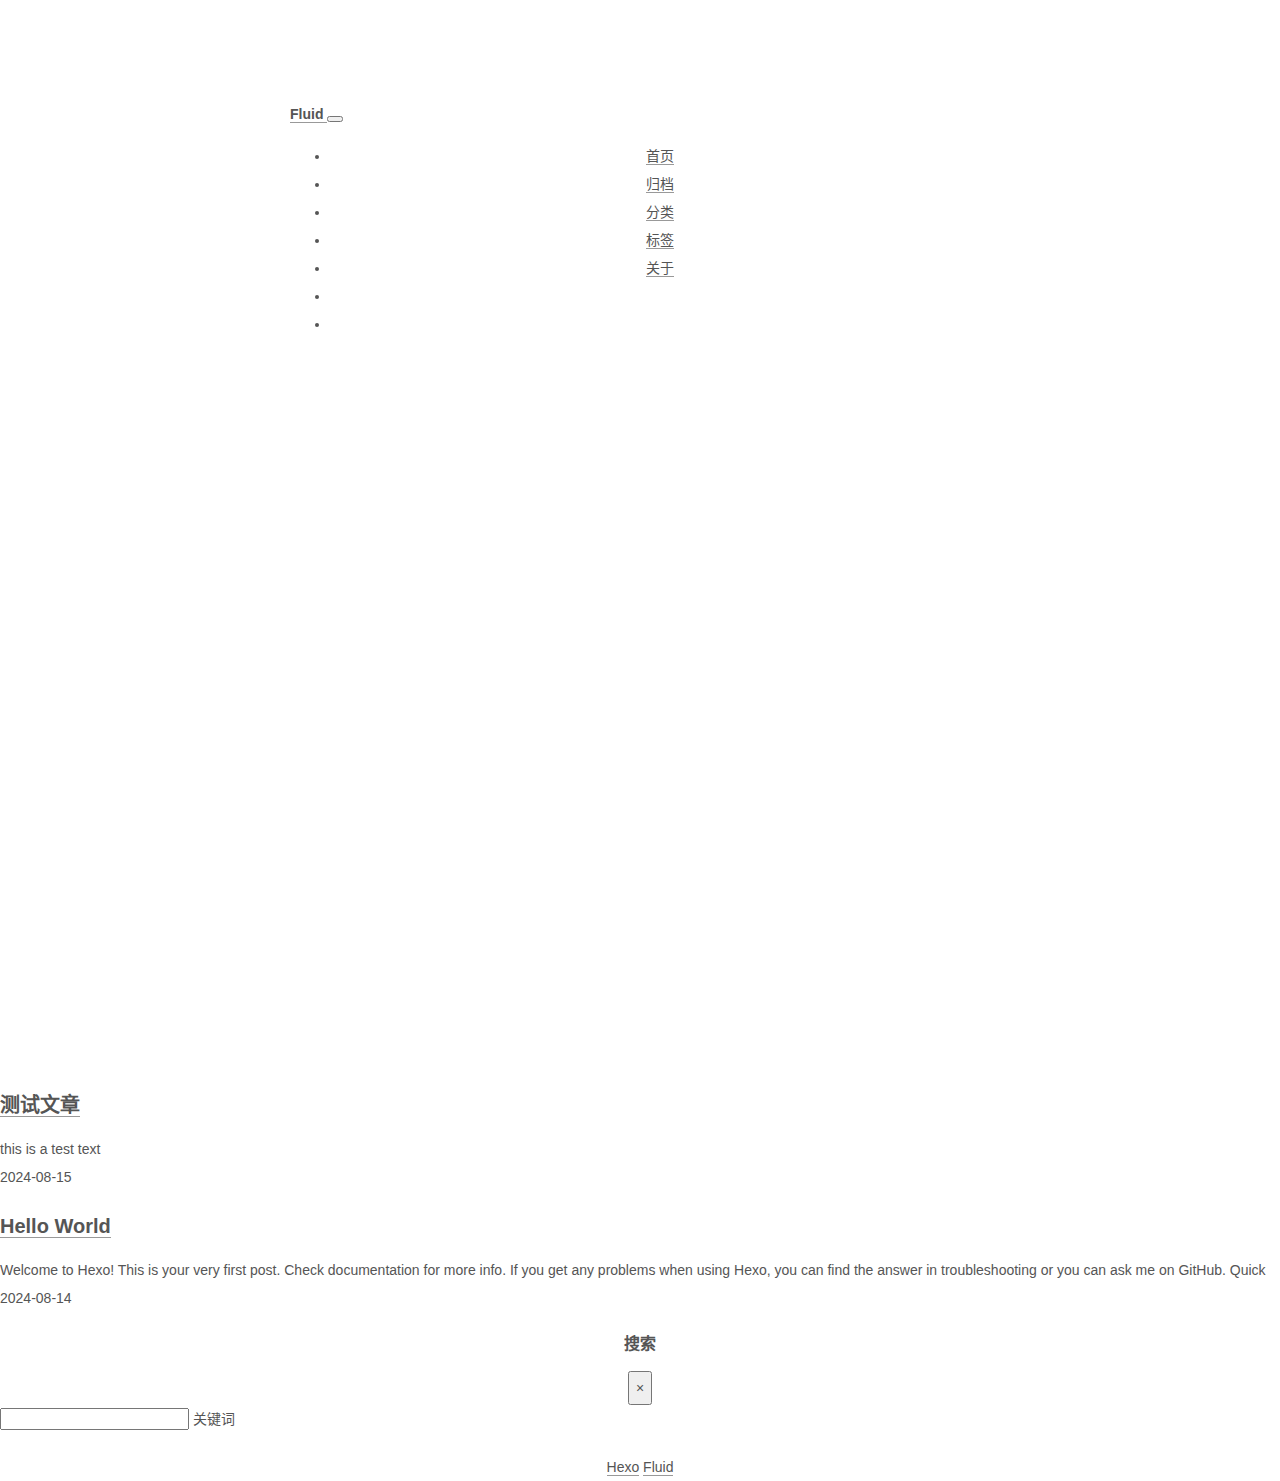
<file: index.html>
<!DOCTYPE html>
<html lang="zh-CN" data-default-color-scheme=auto>



<head>
  <meta charset="UTF-8">

  <link rel="apple-touch-icon" sizes="76x76" href="/img/fluid.png">
  <link rel="icon" href="/img/fluid.png">
  

  <meta name="viewport" content="width=device-width, initial-scale=1.0, maximum-scale=5.0, shrink-to-fit=no">
  <meta http-equiv="x-ua-compatible" content="ie=edge">
  
  <meta name="theme-color" content="#2f4154">
  <meta name="author" content="Claire">
  <meta name="keywords" content="">
  
    <meta name="description" content="Claire">
<meta property="og:type" content="website">
<meta property="og:title" content="Claire">
<meta property="og:url" content="http://example.com/index.html">
<meta property="og:site_name" content="Claire">
<meta property="og:description" content="Claire">
<meta property="og:locale" content="zh_CN">
<meta property="article:author" content="Claire">
<meta name="twitter:card" content="summary_large_image">
  
  
  
  <title>Claire</title>

  <link  rel="stylesheet" href="https://lib.baomitu.com/twitter-bootstrap/4.6.1/css/bootstrap.min.css" />





<!-- 主题依赖的图标库，不要自行修改 -->
<!-- Do not modify the link that theme dependent icons -->

<link rel="stylesheet" href="//at.alicdn.com/t/c/font_1749284_5i9bdhy70f8.css">



<link rel="stylesheet" href="//at.alicdn.com/t/c/font_1736178_k526ubmyhba.css">


<link  rel="stylesheet" href="/css/main.css" />


  <link id="highlight-css" rel="stylesheet" href="/css/highlight.css" />
  
    <link id="highlight-css-dark" rel="stylesheet" href="/css/highlight-dark.css" />
  




  <script id="fluid-configs">
    var Fluid = window.Fluid || {};
    Fluid.ctx = Object.assign({}, Fluid.ctx)
    var CONFIG = {"hostname":"example.com","root":"/","version":"1.9.8","typing":{"enable":true,"typeSpeed":70,"cursorChar":"_","loop":false,"scope":[]},"anchorjs":{"enable":true,"element":"h1,h2,h3,h4,h5,h6","placement":"left","visible":"hover","icon":""},"progressbar":{"enable":true,"height_px":3,"color":"#29d","options":{"showSpinner":false,"trickleSpeed":100}},"code_language":{"enable":true,"default":"TEXT"},"copy_btn":true,"image_caption":{"enable":true},"image_zoom":{"enable":true,"img_url_replace":["",""]},"toc":{"enable":true,"placement":"right","headingSelector":"h1,h2,h3,h4,h5,h6","collapseDepth":0},"lazyload":{"enable":true,"loading_img":"/img/loading.gif","onlypost":false,"offset_factor":2},"web_analytics":{"enable":false,"follow_dnt":true,"baidu":null,"google":{"measurement_id":null},"tencent":{"sid":null,"cid":null},"leancloud":{"app_id":null,"app_key":null,"server_url":null,"path":"window.location.pathname","ignore_local":false},"umami":{"src":null,"website_id":null,"domains":null,"start_time":"2024-01-01T00:00:00.000Z","token":null,"api_server":null}},"search_path":"/local-search.xml","include_content_in_search":true};

    if (CONFIG.web_analytics.follow_dnt) {
      var dntVal = navigator.doNotTrack || window.doNotTrack || navigator.msDoNotTrack;
      Fluid.ctx.dnt = dntVal && (dntVal.startsWith('1') || dntVal.startsWith('yes') || dntVal.startsWith('on'));
    }
  </script>
  <script  src="/js/utils.js" ></script>
  <script  src="/js/color-schema.js" ></script>
  


  
<meta name="generator" content="Hexo 7.3.0"></head>


<body>
  

  <header>
    

<div class="header-inner" style="height: 100vh;">
  <nav id="navbar" class="navbar fixed-top  navbar-expand-lg navbar-dark scrolling-navbar">
  <div class="container">
    <a class="navbar-brand" href="/">
      <strong>Fluid</strong>
    </a>

    <button id="navbar-toggler-btn" class="navbar-toggler" type="button" data-toggle="collapse"
            data-target="#navbarSupportedContent"
            aria-controls="navbarSupportedContent" aria-expanded="false" aria-label="Toggle navigation">
      <div class="animated-icon"><span></span><span></span><span></span></div>
    </button>

    <!-- Collapsible content -->
    <div class="collapse navbar-collapse" id="navbarSupportedContent">
      <ul class="navbar-nav ml-auto text-center">
        
          
          
          
          
            <li class="nav-item">
              <a class="nav-link" href="/" target="_self">
                <i class="iconfont icon-home-fill"></i>
                <span>首页</span>
              </a>
            </li>
          
        
          
          
          
          
            <li class="nav-item">
              <a class="nav-link" href="/archives/" target="_self">
                <i class="iconfont icon-archive-fill"></i>
                <span>归档</span>
              </a>
            </li>
          
        
          
          
          
          
            <li class="nav-item">
              <a class="nav-link" href="/categories/" target="_self">
                <i class="iconfont icon-category-fill"></i>
                <span>分类</span>
              </a>
            </li>
          
        
          
          
          
          
            <li class="nav-item">
              <a class="nav-link" href="/tags/" target="_self">
                <i class="iconfont icon-tags-fill"></i>
                <span>标签</span>
              </a>
            </li>
          
        
          
          
          
          
            <li class="nav-item">
              <a class="nav-link" href="/about/" target="_self">
                <i class="iconfont icon-user-fill"></i>
                <span>关于</span>
              </a>
            </li>
          
        
        
          <li class="nav-item" id="search-btn">
            <a class="nav-link" target="_self" href="javascript:;" data-toggle="modal" data-target="#modalSearch" aria-label="Search">
              <i class="iconfont icon-search"></i>
            </a>
          </li>
          
        
        
          <li class="nav-item" id="color-toggle-btn">
            <a class="nav-link" target="_self" href="javascript:;" aria-label="Color Toggle">
              <i class="iconfont icon-dark" id="color-toggle-icon"></i>
            </a>
          </li>
        
      </ul>
    </div>
  </div>
</nav>

  

<div id="banner" class="banner" parallax=true
     style="background: url('/img/default.png') no-repeat center center; background-size: cover;">
  <div class="full-bg-img">
    <div class="mask flex-center" style="background-color: rgba(0, 0, 0, 0.3)">
      <div class="banner-text text-center fade-in-up">
        <div class="h2">
          
            <span id="subtitle" data-typed-text="An elegant Material-Design theme for Hexo"></span>
          
        </div>

        
      </div>

      
        <div class="scroll-down-bar">
          <i class="iconfont icon-arrowdown"></i>
        </div>
      
    </div>
  </div>
</div>

</div>

  </header>

  <main>
    
      <div class="container nopadding-x-md">
        <div id="board"
          style="margin-top: 0">
          
          <div class="container">
            <div class="row">
              <div class="col-12 col-md-10 m-auto">
                


  <div class="row mx-auto index-card">
    
    
    <article class="col-12 col-md-12 mx-auto index-info">
      <h2 class="index-header">
        
        <a href="/2024/08/15/%E6%B5%8B%E8%AF%95%E6%96%87%E7%AB%A0/" target="_self">
          测试文章
        </a>
      </h2>

      
      <a class="index-excerpt index-excerpt__noimg" href="/2024/08/15/%E6%B5%8B%E8%AF%95%E6%96%87%E7%AB%A0/" target="_self">
        <div>
          this is a test text
        </div>
      </a>

      <div class="index-btm post-metas">
        
          <div class="post-meta mr-3">
            <i class="iconfont icon-date"></i>
            <time datetime="2024-08-15 17:50" pubdate>
              2024-08-15
            </time>
          </div>
        
        
        
      </div>
    </article>
  </div>

  <div class="row mx-auto index-card">
    
    
    <article class="col-12 col-md-12 mx-auto index-info">
      <h2 class="index-header">
        
        <a href="/2024/08/14/hello-world/" target="_self">
          Hello World
        </a>
      </h2>

      
      <a class="index-excerpt index-excerpt__noimg" href="/2024/08/14/hello-world/" target="_self">
        <div>
          Welcome to Hexo! This is your very first post. Check documentation for more info. If you get any problems when using Hexo, you can find the answer in troubleshooting or you can ask me on GitHub. Quick
        </div>
      </a>

      <div class="index-btm post-metas">
        
          <div class="post-meta mr-3">
            <i class="iconfont icon-date"></i>
            <time datetime="2024-08-14 23:31" pubdate>
              2024-08-14
            </time>
          </div>
        
        
        
      </div>
    </article>
  </div>





              </div>
            </div>
          </div>
        </div>
      </div>
    

    
      <a id="scroll-top-button" aria-label="TOP" href="#" role="button">
        <i class="iconfont icon-arrowup" aria-hidden="true"></i>
      </a>
    

    
      <div class="modal fade" id="modalSearch" tabindex="-1" role="dialog" aria-labelledby="ModalLabel"
     aria-hidden="true">
  <div class="modal-dialog modal-dialog-scrollable modal-lg" role="document">
    <div class="modal-content">
      <div class="modal-header text-center">
        <h4 class="modal-title w-100 font-weight-bold">搜索</h4>
        <button type="button" id="local-search-close" class="close" data-dismiss="modal" aria-label="Close">
          <span aria-hidden="true">&times;</span>
        </button>
      </div>
      <div class="modal-body mx-3">
        <div class="md-form mb-5">
          <input type="text" id="local-search-input" class="form-control validate">
          <label data-error="x" data-success="v" for="local-search-input">关键词</label>
        </div>
        <div class="list-group" id="local-search-result"></div>
      </div>
    </div>
  </div>
</div>

    

    
  </main>

  <footer>
    <div class="footer-inner">
  
    <div class="footer-content">
       <a href="https://hexo.io" target="_blank" rel="nofollow noopener"><span>Hexo</span></a> <i class="iconfont icon-love"></i> <a href="https://github.com/fluid-dev/hexo-theme-fluid" target="_blank" rel="nofollow noopener"><span>Fluid</span></a> 
    </div>
  
  
  
</div>

  </footer>

  <!-- Scripts -->
  
  <script  src="https://lib.baomitu.com/nprogress/0.2.0/nprogress.min.js" ></script>
  <link  rel="stylesheet" href="https://lib.baomitu.com/nprogress/0.2.0/nprogress.min.css" />

  <script>
    NProgress.configure({"showSpinner":false,"trickleSpeed":100})
    NProgress.start()
    window.addEventListener('load', function() {
      NProgress.done();
    })
  </script>


<script  src="https://lib.baomitu.com/jquery/3.6.4/jquery.min.js" ></script>
<script  src="https://lib.baomitu.com/twitter-bootstrap/4.6.1/js/bootstrap.min.js" ></script>
<script  src="/js/events.js" ></script>
<script  src="/js/plugins.js" ></script>


  <script  src="https://lib.baomitu.com/typed.js/2.0.12/typed.min.js" ></script>
  <script>
    (function (window, document) {
      var typing = Fluid.plugins.typing;
      var subtitle = document.getElementById('subtitle');
      if (!subtitle || !typing) {
        return;
      }
      var text = subtitle.getAttribute('data-typed-text');
      
        typing(text);
      
    })(window, document);
  </script>




  
    <script  src="/js/img-lazyload.js" ></script>
  




  <script  src="/js/local-search.js" ></script>





<!-- 主题的启动项，将它保持在最底部 -->
<!-- the boot of the theme, keep it at the bottom -->
<script  src="/js/boot.js" ></script>


  

  <noscript>
    <div class="noscript-warning">博客在允许 JavaScript 运行的环境下浏览效果更佳</div>
  </noscript>
</body>
</html>
</file>
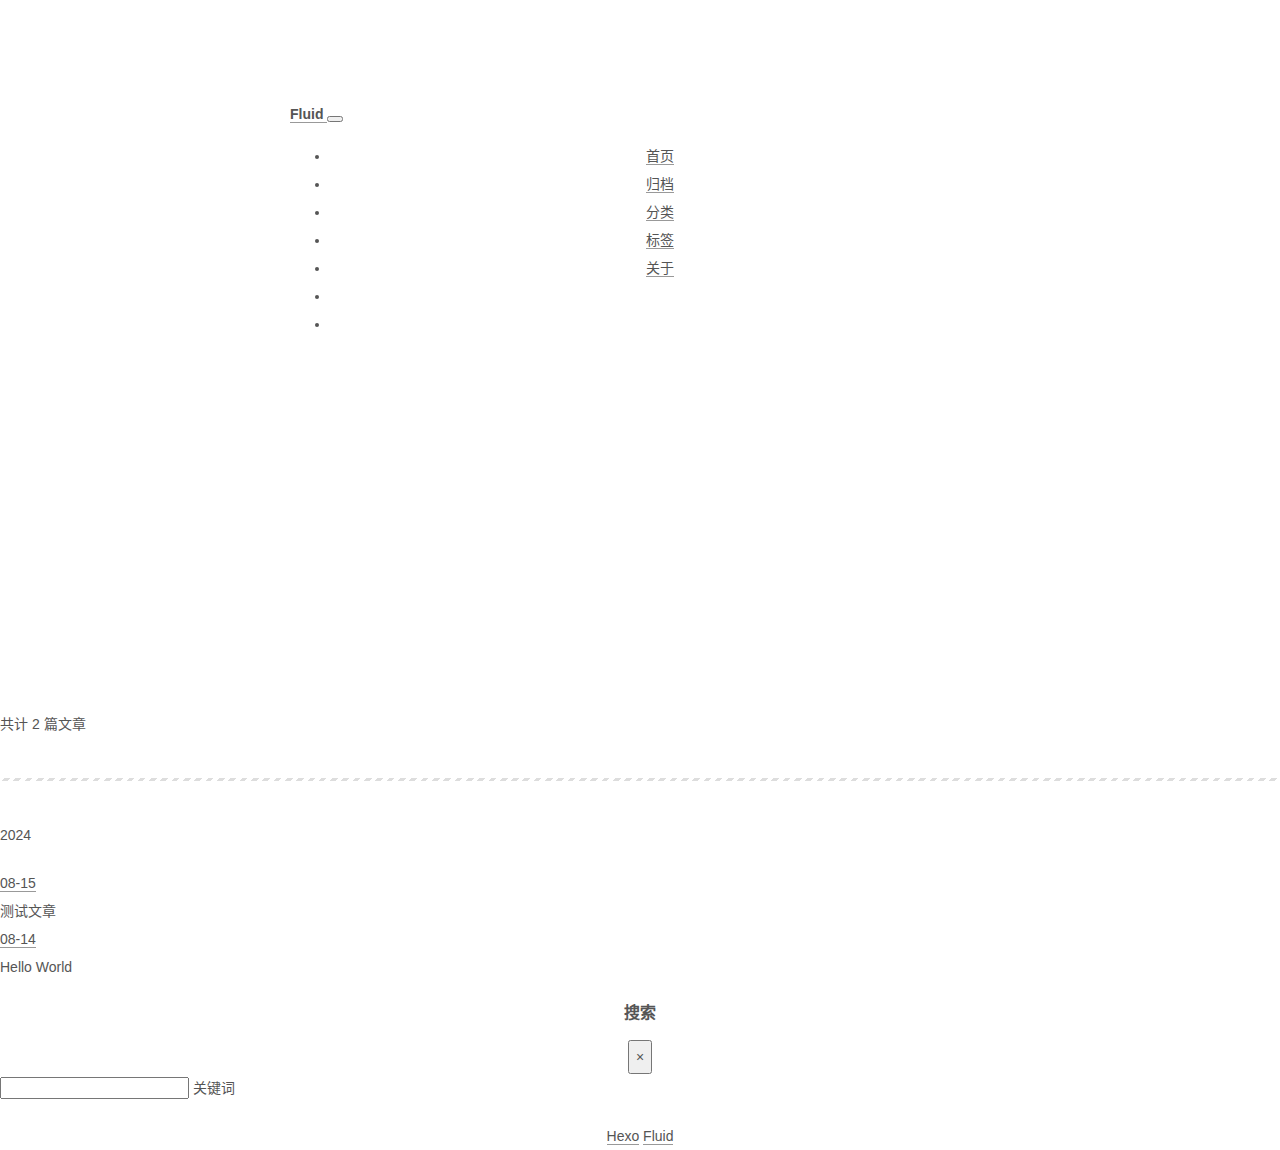
<file: archives/index.html>
<!DOCTYPE html>
<html lang="zh-CN" data-default-color-scheme=auto>



<head>
  <meta charset="UTF-8">

  <link rel="apple-touch-icon" sizes="76x76" href="/img/fluid.png">
  <link rel="icon" href="/img/fluid.png">
  

  <meta name="viewport" content="width=device-width, initial-scale=1.0, maximum-scale=5.0, shrink-to-fit=no">
  <meta http-equiv="x-ua-compatible" content="ie=edge">
  
  <meta name="theme-color" content="#2f4154">
  <meta name="author" content="Claire">
  <meta name="keywords" content="">
  
    <meta name="description" content="Claire">
<meta property="og:type" content="website">
<meta property="og:title" content="归档">
<meta property="og:url" content="http://example.com/archives/index.html">
<meta property="og:site_name" content="Claire">
<meta property="og:description" content="Claire">
<meta property="og:locale" content="zh_CN">
<meta property="article:author" content="Claire">
<meta name="twitter:card" content="summary_large_image">
  
  
  
  <title>归档 Claire Claire</title>

  <link  rel="stylesheet" href="https://lib.baomitu.com/twitter-bootstrap/4.6.1/css/bootstrap.min.css" />





<!-- 主题依赖的图标库，不要自行修改 -->
<!-- Do not modify the link that theme dependent icons -->

<link rel="stylesheet" href="//at.alicdn.com/t/c/font_1749284_5i9bdhy70f8.css">



<link rel="stylesheet" href="//at.alicdn.com/t/c/font_1736178_k526ubmyhba.css">


<link  rel="stylesheet" href="/css/main.css" />


  <link id="highlight-css" rel="stylesheet" href="/css/highlight.css" />
  
    <link id="highlight-css-dark" rel="stylesheet" href="/css/highlight-dark.css" />
  




  <script id="fluid-configs">
    var Fluid = window.Fluid || {};
    Fluid.ctx = Object.assign({}, Fluid.ctx)
    var CONFIG = {"hostname":"example.com","root":"/","version":"1.9.8","typing":{"enable":true,"typeSpeed":70,"cursorChar":"_","loop":false,"scope":[]},"anchorjs":{"enable":true,"element":"h1,h2,h3,h4,h5,h6","placement":"left","visible":"hover","icon":""},"progressbar":{"enable":true,"height_px":3,"color":"#29d","options":{"showSpinner":false,"trickleSpeed":100}},"code_language":{"enable":true,"default":"TEXT"},"copy_btn":true,"image_caption":{"enable":true},"image_zoom":{"enable":true,"img_url_replace":["",""]},"toc":{"enable":true,"placement":"right","headingSelector":"h1,h2,h3,h4,h5,h6","collapseDepth":0},"lazyload":{"enable":true,"loading_img":"/img/loading.gif","onlypost":false,"offset_factor":2},"web_analytics":{"enable":false,"follow_dnt":true,"baidu":null,"google":{"measurement_id":null},"tencent":{"sid":null,"cid":null},"leancloud":{"app_id":null,"app_key":null,"server_url":null,"path":"window.location.pathname","ignore_local":false},"umami":{"src":null,"website_id":null,"domains":null,"start_time":"2024-01-01T00:00:00.000Z","token":null,"api_server":null}},"search_path":"/local-search.xml","include_content_in_search":true};

    if (CONFIG.web_analytics.follow_dnt) {
      var dntVal = navigator.doNotTrack || window.doNotTrack || navigator.msDoNotTrack;
      Fluid.ctx.dnt = dntVal && (dntVal.startsWith('1') || dntVal.startsWith('yes') || dntVal.startsWith('on'));
    }
  </script>
  <script  src="/js/utils.js" ></script>
  <script  src="/js/color-schema.js" ></script>
  


  
<meta name="generator" content="Hexo 7.3.0"></head>


<body>
  

  <header>
    

<div class="header-inner" style="height: 60vh;">
  <nav id="navbar" class="navbar fixed-top  navbar-expand-lg navbar-dark scrolling-navbar">
  <div class="container">
    <a class="navbar-brand" href="/">
      <strong>Fluid</strong>
    </a>

    <button id="navbar-toggler-btn" class="navbar-toggler" type="button" data-toggle="collapse"
            data-target="#navbarSupportedContent"
            aria-controls="navbarSupportedContent" aria-expanded="false" aria-label="Toggle navigation">
      <div class="animated-icon"><span></span><span></span><span></span></div>
    </button>

    <!-- Collapsible content -->
    <div class="collapse navbar-collapse" id="navbarSupportedContent">
      <ul class="navbar-nav ml-auto text-center">
        
          
          
          
          
            <li class="nav-item">
              <a class="nav-link" href="/" target="_self">
                <i class="iconfont icon-home-fill"></i>
                <span>首页</span>
              </a>
            </li>
          
        
          
          
          
          
            <li class="nav-item">
              <a class="nav-link" href="/archives/" target="_self">
                <i class="iconfont icon-archive-fill"></i>
                <span>归档</span>
              </a>
            </li>
          
        
          
          
          
          
            <li class="nav-item">
              <a class="nav-link" href="/categories/" target="_self">
                <i class="iconfont icon-category-fill"></i>
                <span>分类</span>
              </a>
            </li>
          
        
          
          
          
          
            <li class="nav-item">
              <a class="nav-link" href="/tags/" target="_self">
                <i class="iconfont icon-tags-fill"></i>
                <span>标签</span>
              </a>
            </li>
          
        
          
          
          
          
            <li class="nav-item">
              <a class="nav-link" href="/about/" target="_self">
                <i class="iconfont icon-user-fill"></i>
                <span>关于</span>
              </a>
            </li>
          
        
        
          <li class="nav-item" id="search-btn">
            <a class="nav-link" target="_self" href="javascript:;" data-toggle="modal" data-target="#modalSearch" aria-label="Search">
              <i class="iconfont icon-search"></i>
            </a>
          </li>
          
        
        
          <li class="nav-item" id="color-toggle-btn">
            <a class="nav-link" target="_self" href="javascript:;" aria-label="Color Toggle">
              <i class="iconfont icon-dark" id="color-toggle-icon"></i>
            </a>
          </li>
        
      </ul>
    </div>
  </div>
</nav>

  

<div id="banner" class="banner" parallax=true
     style="background: url('/img/default.png') no-repeat center center; background-size: cover;">
  <div class="full-bg-img">
    <div class="mask flex-center" style="background-color: rgba(0, 0, 0, 0.3)">
      <div class="banner-text text-center fade-in-up">
        <div class="h2">
          
            <span id="subtitle" data-typed-text="归档"></span>
          
        </div>

        
      </div>

      
    </div>
  </div>
</div>

</div>

  </header>

  <main>
    
      <div class="container nopadding-x-md">
        <div id="board"
          >
          
          <div class="container">
            <div class="row">
              <div class="col-12 col-md-10 m-auto">
                

<div class="list-group">
  <p class="h4">共计 2 篇文章</p>
  <hr>
  
  
    
      
      <p class="h5">2024</p>
    
    <a href="/2024/08/15/%E6%B5%8B%E8%AF%95%E6%96%87%E7%AB%A0/" class="list-group-item list-group-item-action">
      <time>08-15</time>
      <div class="list-group-item-title">测试文章</div>
    </a>
  
    
    <a href="/2024/08/14/hello-world/" class="list-group-item list-group-item-action">
      <time>08-14</time>
      <div class="list-group-item-title">Hello World</div>
    </a>
  
</div>





              </div>
            </div>
          </div>
        </div>
      </div>
    

    
      <a id="scroll-top-button" aria-label="TOP" href="#" role="button">
        <i class="iconfont icon-arrowup" aria-hidden="true"></i>
      </a>
    

    
      <div class="modal fade" id="modalSearch" tabindex="-1" role="dialog" aria-labelledby="ModalLabel"
     aria-hidden="true">
  <div class="modal-dialog modal-dialog-scrollable modal-lg" role="document">
    <div class="modal-content">
      <div class="modal-header text-center">
        <h4 class="modal-title w-100 font-weight-bold">搜索</h4>
        <button type="button" id="local-search-close" class="close" data-dismiss="modal" aria-label="Close">
          <span aria-hidden="true">&times;</span>
        </button>
      </div>
      <div class="modal-body mx-3">
        <div class="md-form mb-5">
          <input type="text" id="local-search-input" class="form-control validate">
          <label data-error="x" data-success="v" for="local-search-input">关键词</label>
        </div>
        <div class="list-group" id="local-search-result"></div>
      </div>
    </div>
  </div>
</div>

    

    
  </main>

  <footer>
    <div class="footer-inner">
  
    <div class="footer-content">
       <a href="https://hexo.io" target="_blank" rel="nofollow noopener"><span>Hexo</span></a> <i class="iconfont icon-love"></i> <a href="https://github.com/fluid-dev/hexo-theme-fluid" target="_blank" rel="nofollow noopener"><span>Fluid</span></a> 
    </div>
  
  
  
</div>

  </footer>

  <!-- Scripts -->
  
  <script  src="https://lib.baomitu.com/nprogress/0.2.0/nprogress.min.js" ></script>
  <link  rel="stylesheet" href="https://lib.baomitu.com/nprogress/0.2.0/nprogress.min.css" />

  <script>
    NProgress.configure({"showSpinner":false,"trickleSpeed":100})
    NProgress.start()
    window.addEventListener('load', function() {
      NProgress.done();
    })
  </script>


<script  src="https://lib.baomitu.com/jquery/3.6.4/jquery.min.js" ></script>
<script  src="https://lib.baomitu.com/twitter-bootstrap/4.6.1/js/bootstrap.min.js" ></script>
<script  src="/js/events.js" ></script>
<script  src="/js/plugins.js" ></script>


  <script  src="https://lib.baomitu.com/typed.js/2.0.12/typed.min.js" ></script>
  <script>
    (function (window, document) {
      var typing = Fluid.plugins.typing;
      var subtitle = document.getElementById('subtitle');
      if (!subtitle || !typing) {
        return;
      }
      var text = subtitle.getAttribute('data-typed-text');
      
        typing(text);
      
    })(window, document);
  </script>




  
    <script  src="/js/img-lazyload.js" ></script>
  




  <script  src="/js/local-search.js" ></script>





<!-- 主题的启动项，将它保持在最底部 -->
<!-- the boot of the theme, keep it at the bottom -->
<script  src="/js/boot.js" ></script>


  

  <noscript>
    <div class="noscript-warning">博客在允许 JavaScript 运行的环境下浏览效果更佳</div>
  </noscript>
</body>
</html>
</file>
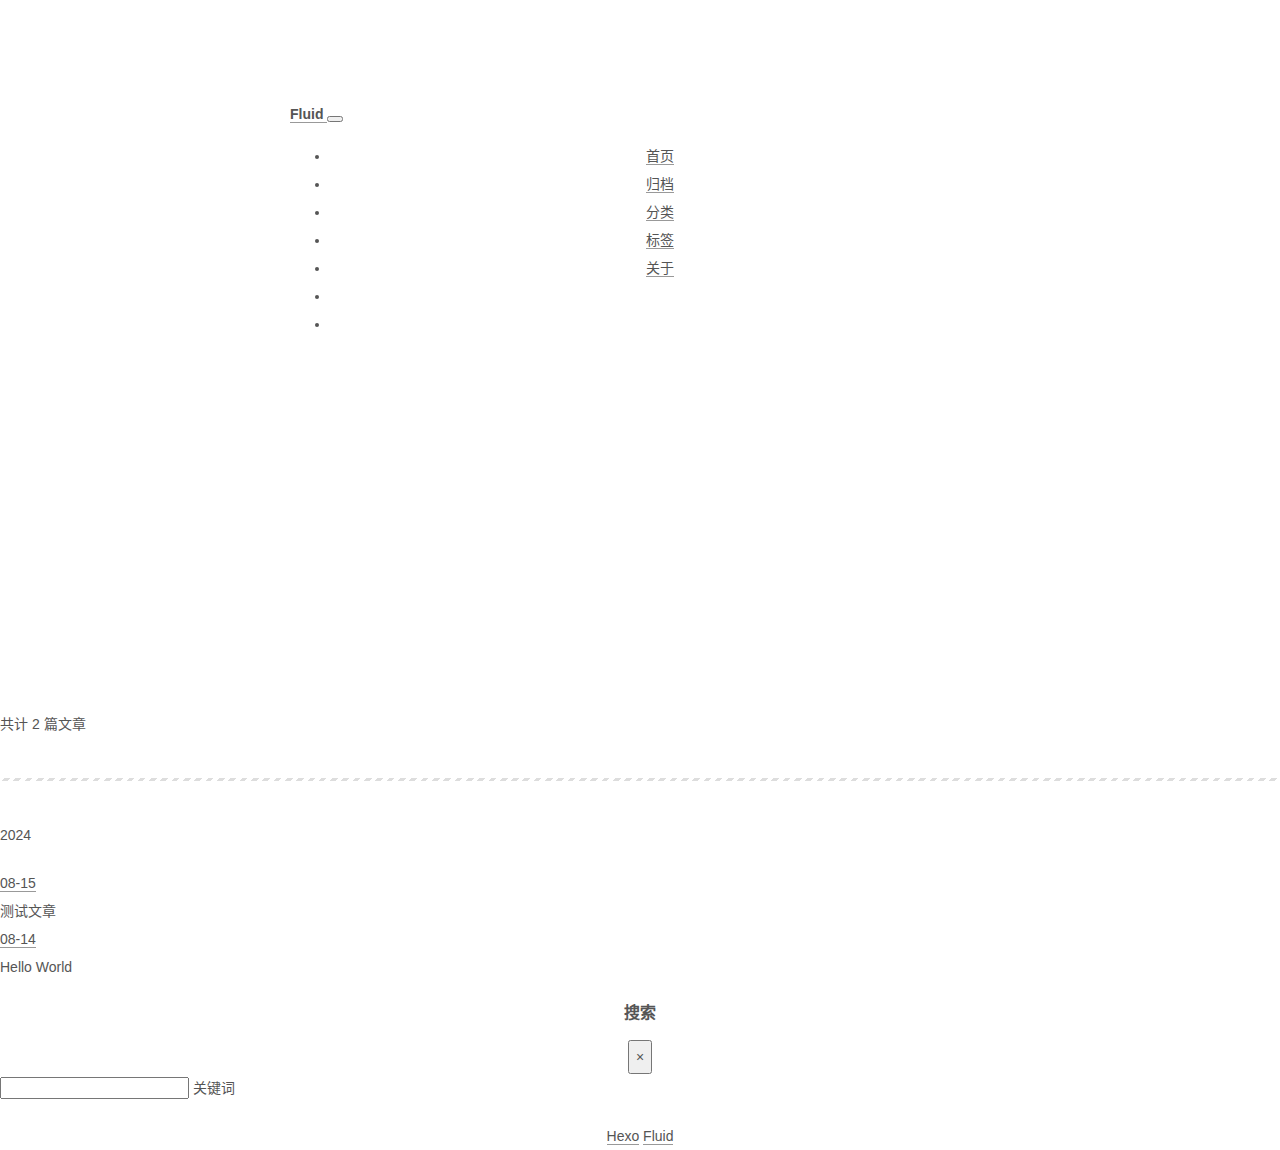
<file: archives/2024/index.html>
<!DOCTYPE html>
<html lang="zh-CN" data-default-color-scheme=auto>



<head>
  <meta charset="UTF-8">

  <link rel="apple-touch-icon" sizes="76x76" href="/img/fluid.png">
  <link rel="icon" href="/img/fluid.png">
  

  <meta name="viewport" content="width=device-width, initial-scale=1.0, maximum-scale=5.0, shrink-to-fit=no">
  <meta http-equiv="x-ua-compatible" content="ie=edge">
  
  <meta name="theme-color" content="#2f4154">
  <meta name="author" content="Claire">
  <meta name="keywords" content="">
  
    <meta name="description" content="Claire">
<meta property="og:type" content="website">
<meta property="og:title" content="归档">
<meta property="og:url" content="http://example.com/archives/2024/index.html">
<meta property="og:site_name" content="Claire">
<meta property="og:description" content="Claire">
<meta property="og:locale" content="zh_CN">
<meta property="article:author" content="Claire">
<meta name="twitter:card" content="summary_large_image">
  
  
  
  <title>归档 Claire Claire</title>

  <link  rel="stylesheet" href="https://lib.baomitu.com/twitter-bootstrap/4.6.1/css/bootstrap.min.css" />





<!-- 主题依赖的图标库，不要自行修改 -->
<!-- Do not modify the link that theme dependent icons -->

<link rel="stylesheet" href="//at.alicdn.com/t/c/font_1749284_5i9bdhy70f8.css">



<link rel="stylesheet" href="//at.alicdn.com/t/c/font_1736178_k526ubmyhba.css">


<link  rel="stylesheet" href="/css/main.css" />


  <link id="highlight-css" rel="stylesheet" href="/css/highlight.css" />
  
    <link id="highlight-css-dark" rel="stylesheet" href="/css/highlight-dark.css" />
  




  <script id="fluid-configs">
    var Fluid = window.Fluid || {};
    Fluid.ctx = Object.assign({}, Fluid.ctx)
    var CONFIG = {"hostname":"example.com","root":"/","version":"1.9.8","typing":{"enable":true,"typeSpeed":70,"cursorChar":"_","loop":false,"scope":[]},"anchorjs":{"enable":true,"element":"h1,h2,h3,h4,h5,h6","placement":"left","visible":"hover","icon":""},"progressbar":{"enable":true,"height_px":3,"color":"#29d","options":{"showSpinner":false,"trickleSpeed":100}},"code_language":{"enable":true,"default":"TEXT"},"copy_btn":true,"image_caption":{"enable":true},"image_zoom":{"enable":true,"img_url_replace":["",""]},"toc":{"enable":true,"placement":"right","headingSelector":"h1,h2,h3,h4,h5,h6","collapseDepth":0},"lazyload":{"enable":true,"loading_img":"/img/loading.gif","onlypost":false,"offset_factor":2},"web_analytics":{"enable":false,"follow_dnt":true,"baidu":null,"google":{"measurement_id":null},"tencent":{"sid":null,"cid":null},"leancloud":{"app_id":null,"app_key":null,"server_url":null,"path":"window.location.pathname","ignore_local":false},"umami":{"src":null,"website_id":null,"domains":null,"start_time":"2024-01-01T00:00:00.000Z","token":null,"api_server":null}},"search_path":"/local-search.xml","include_content_in_search":true};

    if (CONFIG.web_analytics.follow_dnt) {
      var dntVal = navigator.doNotTrack || window.doNotTrack || navigator.msDoNotTrack;
      Fluid.ctx.dnt = dntVal && (dntVal.startsWith('1') || dntVal.startsWith('yes') || dntVal.startsWith('on'));
    }
  </script>
  <script  src="/js/utils.js" ></script>
  <script  src="/js/color-schema.js" ></script>
  


  
<meta name="generator" content="Hexo 7.3.0"></head>


<body>
  

  <header>
    

<div class="header-inner" style="height: 60vh;">
  <nav id="navbar" class="navbar fixed-top  navbar-expand-lg navbar-dark scrolling-navbar">
  <div class="container">
    <a class="navbar-brand" href="/">
      <strong>Fluid</strong>
    </a>

    <button id="navbar-toggler-btn" class="navbar-toggler" type="button" data-toggle="collapse"
            data-target="#navbarSupportedContent"
            aria-controls="navbarSupportedContent" aria-expanded="false" aria-label="Toggle navigation">
      <div class="animated-icon"><span></span><span></span><span></span></div>
    </button>

    <!-- Collapsible content -->
    <div class="collapse navbar-collapse" id="navbarSupportedContent">
      <ul class="navbar-nav ml-auto text-center">
        
          
          
          
          
            <li class="nav-item">
              <a class="nav-link" href="/" target="_self">
                <i class="iconfont icon-home-fill"></i>
                <span>首页</span>
              </a>
            </li>
          
        
          
          
          
          
            <li class="nav-item">
              <a class="nav-link" href="/archives/" target="_self">
                <i class="iconfont icon-archive-fill"></i>
                <span>归档</span>
              </a>
            </li>
          
        
          
          
          
          
            <li class="nav-item">
              <a class="nav-link" href="/categories/" target="_self">
                <i class="iconfont icon-category-fill"></i>
                <span>分类</span>
              </a>
            </li>
          
        
          
          
          
          
            <li class="nav-item">
              <a class="nav-link" href="/tags/" target="_self">
                <i class="iconfont icon-tags-fill"></i>
                <span>标签</span>
              </a>
            </li>
          
        
          
          
          
          
            <li class="nav-item">
              <a class="nav-link" href="/about/" target="_self">
                <i class="iconfont icon-user-fill"></i>
                <span>关于</span>
              </a>
            </li>
          
        
        
          <li class="nav-item" id="search-btn">
            <a class="nav-link" target="_self" href="javascript:;" data-toggle="modal" data-target="#modalSearch" aria-label="Search">
              <i class="iconfont icon-search"></i>
            </a>
          </li>
          
        
        
          <li class="nav-item" id="color-toggle-btn">
            <a class="nav-link" target="_self" href="javascript:;" aria-label="Color Toggle">
              <i class="iconfont icon-dark" id="color-toggle-icon"></i>
            </a>
          </li>
        
      </ul>
    </div>
  </div>
</nav>

  

<div id="banner" class="banner" parallax=true
     style="background: url('/img/default.png') no-repeat center center; background-size: cover;">
  <div class="full-bg-img">
    <div class="mask flex-center" style="background-color: rgba(0, 0, 0, 0.3)">
      <div class="banner-text text-center fade-in-up">
        <div class="h2">
          
            <span id="subtitle" data-typed-text="归档"></span>
          
        </div>

        
      </div>

      
    </div>
  </div>
</div>

</div>

  </header>

  <main>
    
      <div class="container nopadding-x-md">
        <div id="board"
          >
          
          <div class="container">
            <div class="row">
              <div class="col-12 col-md-10 m-auto">
                

<div class="list-group">
  <p class="h4">共计 2 篇文章</p>
  <hr>
  
  
    
      
      <p class="h5">2024</p>
    
    <a href="/2024/08/15/%E6%B5%8B%E8%AF%95%E6%96%87%E7%AB%A0/" class="list-group-item list-group-item-action">
      <time>08-15</time>
      <div class="list-group-item-title">测试文章</div>
    </a>
  
    
    <a href="/2024/08/14/hello-world/" class="list-group-item list-group-item-action">
      <time>08-14</time>
      <div class="list-group-item-title">Hello World</div>
    </a>
  
</div>





              </div>
            </div>
          </div>
        </div>
      </div>
    

    
      <a id="scroll-top-button" aria-label="TOP" href="#" role="button">
        <i class="iconfont icon-arrowup" aria-hidden="true"></i>
      </a>
    

    
      <div class="modal fade" id="modalSearch" tabindex="-1" role="dialog" aria-labelledby="ModalLabel"
     aria-hidden="true">
  <div class="modal-dialog modal-dialog-scrollable modal-lg" role="document">
    <div class="modal-content">
      <div class="modal-header text-center">
        <h4 class="modal-title w-100 font-weight-bold">搜索</h4>
        <button type="button" id="local-search-close" class="close" data-dismiss="modal" aria-label="Close">
          <span aria-hidden="true">&times;</span>
        </button>
      </div>
      <div class="modal-body mx-3">
        <div class="md-form mb-5">
          <input type="text" id="local-search-input" class="form-control validate">
          <label data-error="x" data-success="v" for="local-search-input">关键词</label>
        </div>
        <div class="list-group" id="local-search-result"></div>
      </div>
    </div>
  </div>
</div>

    

    
  </main>

  <footer>
    <div class="footer-inner">
  
    <div class="footer-content">
       <a href="https://hexo.io" target="_blank" rel="nofollow noopener"><span>Hexo</span></a> <i class="iconfont icon-love"></i> <a href="https://github.com/fluid-dev/hexo-theme-fluid" target="_blank" rel="nofollow noopener"><span>Fluid</span></a> 
    </div>
  
  
  
</div>

  </footer>

  <!-- Scripts -->
  
  <script  src="https://lib.baomitu.com/nprogress/0.2.0/nprogress.min.js" ></script>
  <link  rel="stylesheet" href="https://lib.baomitu.com/nprogress/0.2.0/nprogress.min.css" />

  <script>
    NProgress.configure({"showSpinner":false,"trickleSpeed":100})
    NProgress.start()
    window.addEventListener('load', function() {
      NProgress.done();
    })
  </script>


<script  src="https://lib.baomitu.com/jquery/3.6.4/jquery.min.js" ></script>
<script  src="https://lib.baomitu.com/twitter-bootstrap/4.6.1/js/bootstrap.min.js" ></script>
<script  src="/js/events.js" ></script>
<script  src="/js/plugins.js" ></script>


  <script  src="https://lib.baomitu.com/typed.js/2.0.12/typed.min.js" ></script>
  <script>
    (function (window, document) {
      var typing = Fluid.plugins.typing;
      var subtitle = document.getElementById('subtitle');
      if (!subtitle || !typing) {
        return;
      }
      var text = subtitle.getAttribute('data-typed-text');
      
        typing(text);
      
    })(window, document);
  </script>




  
    <script  src="/js/img-lazyload.js" ></script>
  




  <script  src="/js/local-search.js" ></script>





<!-- 主题的启动项，将它保持在最底部 -->
<!-- the boot of the theme, keep it at the bottom -->
<script  src="/js/boot.js" ></script>


  

  <noscript>
    <div class="noscript-warning">博客在允许 JavaScript 运行的环境下浏览效果更佳</div>
  </noscript>
</body>
</html>
</file>
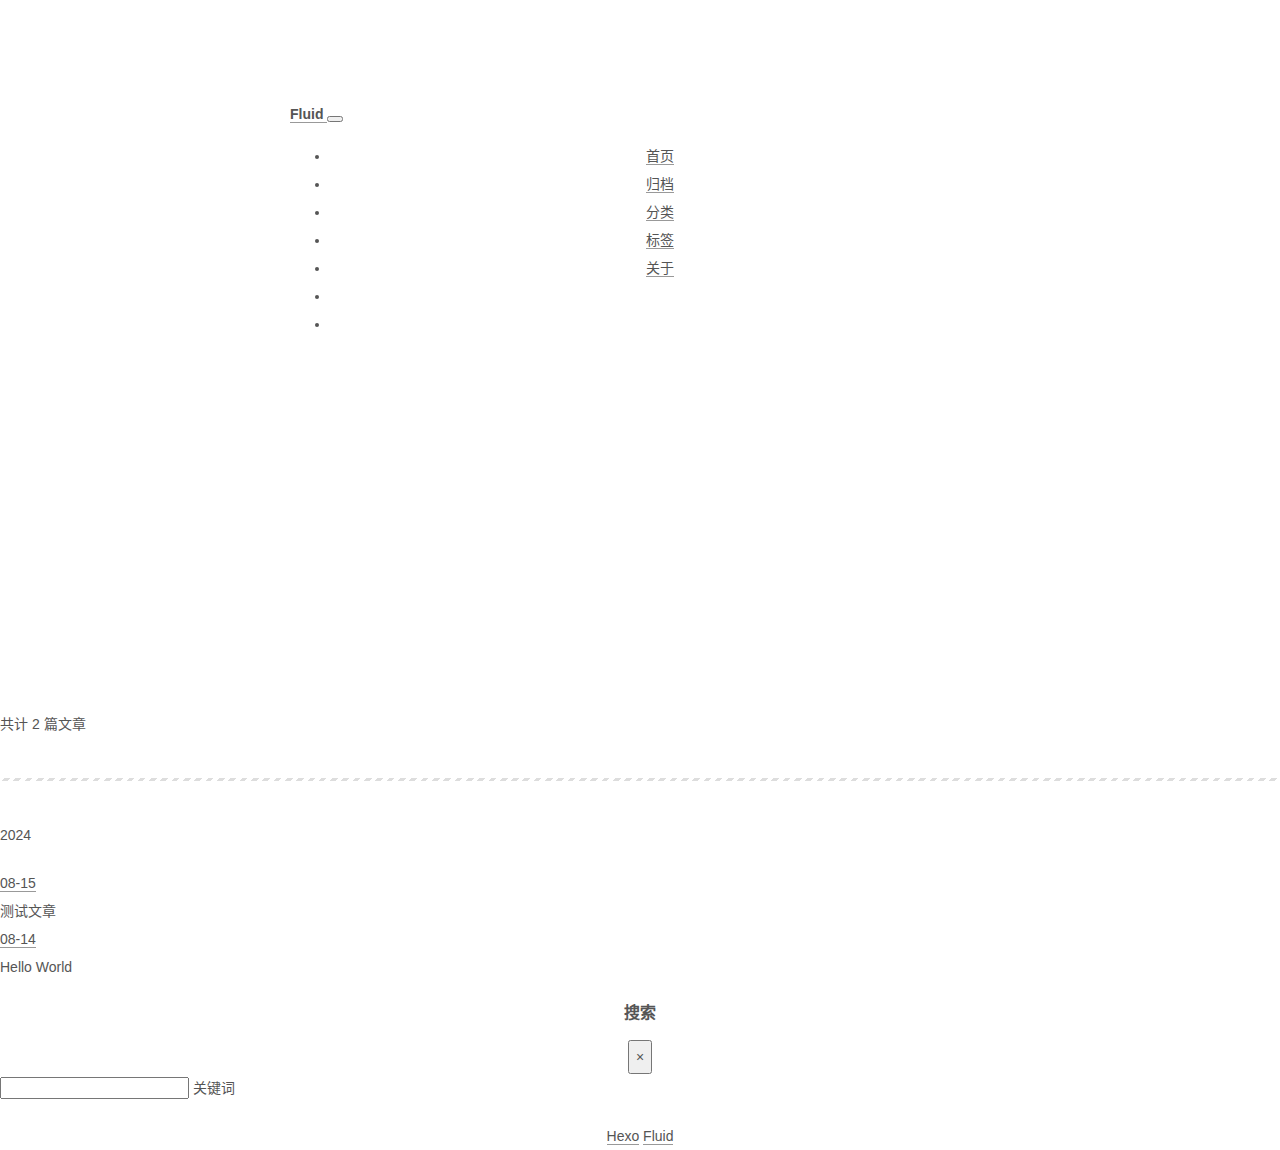
<file: archives/2024/08/index.html>
<!DOCTYPE html>
<html lang="zh-CN" data-default-color-scheme=auto>



<head>
  <meta charset="UTF-8">

  <link rel="apple-touch-icon" sizes="76x76" href="/img/fluid.png">
  <link rel="icon" href="/img/fluid.png">
  

  <meta name="viewport" content="width=device-width, initial-scale=1.0, maximum-scale=5.0, shrink-to-fit=no">
  <meta http-equiv="x-ua-compatible" content="ie=edge">
  
  <meta name="theme-color" content="#2f4154">
  <meta name="author" content="Claire">
  <meta name="keywords" content="">
  
    <meta name="description" content="Claire">
<meta property="og:type" content="website">
<meta property="og:title" content="归档">
<meta property="og:url" content="http://example.com/archives/2024/08/index.html">
<meta property="og:site_name" content="Claire">
<meta property="og:description" content="Claire">
<meta property="og:locale" content="zh_CN">
<meta property="article:author" content="Claire">
<meta name="twitter:card" content="summary_large_image">
  
  
  
  <title>归档 Claire Claire</title>

  <link  rel="stylesheet" href="https://lib.baomitu.com/twitter-bootstrap/4.6.1/css/bootstrap.min.css" />





<!-- 主题依赖的图标库，不要自行修改 -->
<!-- Do not modify the link that theme dependent icons -->

<link rel="stylesheet" href="//at.alicdn.com/t/c/font_1749284_5i9bdhy70f8.css">



<link rel="stylesheet" href="//at.alicdn.com/t/c/font_1736178_k526ubmyhba.css">


<link  rel="stylesheet" href="/css/main.css" />


  <link id="highlight-css" rel="stylesheet" href="/css/highlight.css" />
  
    <link id="highlight-css-dark" rel="stylesheet" href="/css/highlight-dark.css" />
  




  <script id="fluid-configs">
    var Fluid = window.Fluid || {};
    Fluid.ctx = Object.assign({}, Fluid.ctx)
    var CONFIG = {"hostname":"example.com","root":"/","version":"1.9.8","typing":{"enable":true,"typeSpeed":70,"cursorChar":"_","loop":false,"scope":[]},"anchorjs":{"enable":true,"element":"h1,h2,h3,h4,h5,h6","placement":"left","visible":"hover","icon":""},"progressbar":{"enable":true,"height_px":3,"color":"#29d","options":{"showSpinner":false,"trickleSpeed":100}},"code_language":{"enable":true,"default":"TEXT"},"copy_btn":true,"image_caption":{"enable":true},"image_zoom":{"enable":true,"img_url_replace":["",""]},"toc":{"enable":true,"placement":"right","headingSelector":"h1,h2,h3,h4,h5,h6","collapseDepth":0},"lazyload":{"enable":true,"loading_img":"/img/loading.gif","onlypost":false,"offset_factor":2},"web_analytics":{"enable":false,"follow_dnt":true,"baidu":null,"google":{"measurement_id":null},"tencent":{"sid":null,"cid":null},"leancloud":{"app_id":null,"app_key":null,"server_url":null,"path":"window.location.pathname","ignore_local":false},"umami":{"src":null,"website_id":null,"domains":null,"start_time":"2024-01-01T00:00:00.000Z","token":null,"api_server":null}},"search_path":"/local-search.xml","include_content_in_search":true};

    if (CONFIG.web_analytics.follow_dnt) {
      var dntVal = navigator.doNotTrack || window.doNotTrack || navigator.msDoNotTrack;
      Fluid.ctx.dnt = dntVal && (dntVal.startsWith('1') || dntVal.startsWith('yes') || dntVal.startsWith('on'));
    }
  </script>
  <script  src="/js/utils.js" ></script>
  <script  src="/js/color-schema.js" ></script>
  


  
<meta name="generator" content="Hexo 7.3.0"></head>


<body>
  

  <header>
    

<div class="header-inner" style="height: 60vh;">
  <nav id="navbar" class="navbar fixed-top  navbar-expand-lg navbar-dark scrolling-navbar">
  <div class="container">
    <a class="navbar-brand" href="/">
      <strong>Fluid</strong>
    </a>

    <button id="navbar-toggler-btn" class="navbar-toggler" type="button" data-toggle="collapse"
            data-target="#navbarSupportedContent"
            aria-controls="navbarSupportedContent" aria-expanded="false" aria-label="Toggle navigation">
      <div class="animated-icon"><span></span><span></span><span></span></div>
    </button>

    <!-- Collapsible content -->
    <div class="collapse navbar-collapse" id="navbarSupportedContent">
      <ul class="navbar-nav ml-auto text-center">
        
          
          
          
          
            <li class="nav-item">
              <a class="nav-link" href="/" target="_self">
                <i class="iconfont icon-home-fill"></i>
                <span>首页</span>
              </a>
            </li>
          
        
          
          
          
          
            <li class="nav-item">
              <a class="nav-link" href="/archives/" target="_self">
                <i class="iconfont icon-archive-fill"></i>
                <span>归档</span>
              </a>
            </li>
          
        
          
          
          
          
            <li class="nav-item">
              <a class="nav-link" href="/categories/" target="_self">
                <i class="iconfont icon-category-fill"></i>
                <span>分类</span>
              </a>
            </li>
          
        
          
          
          
          
            <li class="nav-item">
              <a class="nav-link" href="/tags/" target="_self">
                <i class="iconfont icon-tags-fill"></i>
                <span>标签</span>
              </a>
            </li>
          
        
          
          
          
          
            <li class="nav-item">
              <a class="nav-link" href="/about/" target="_self">
                <i class="iconfont icon-user-fill"></i>
                <span>关于</span>
              </a>
            </li>
          
        
        
          <li class="nav-item" id="search-btn">
            <a class="nav-link" target="_self" href="javascript:;" data-toggle="modal" data-target="#modalSearch" aria-label="Search">
              <i class="iconfont icon-search"></i>
            </a>
          </li>
          
        
        
          <li class="nav-item" id="color-toggle-btn">
            <a class="nav-link" target="_self" href="javascript:;" aria-label="Color Toggle">
              <i class="iconfont icon-dark" id="color-toggle-icon"></i>
            </a>
          </li>
        
      </ul>
    </div>
  </div>
</nav>

  

<div id="banner" class="banner" parallax=true
     style="background: url('/img/default.png') no-repeat center center; background-size: cover;">
  <div class="full-bg-img">
    <div class="mask flex-center" style="background-color: rgba(0, 0, 0, 0.3)">
      <div class="banner-text text-center fade-in-up">
        <div class="h2">
          
            <span id="subtitle" data-typed-text="归档"></span>
          
        </div>

        
      </div>

      
    </div>
  </div>
</div>

</div>

  </header>

  <main>
    
      <div class="container nopadding-x-md">
        <div id="board"
          >
          
          <div class="container">
            <div class="row">
              <div class="col-12 col-md-10 m-auto">
                

<div class="list-group">
  <p class="h4">共计 2 篇文章</p>
  <hr>
  
  
    
      
      <p class="h5">2024</p>
    
    <a href="/2024/08/15/%E6%B5%8B%E8%AF%95%E6%96%87%E7%AB%A0/" class="list-group-item list-group-item-action">
      <time>08-15</time>
      <div class="list-group-item-title">测试文章</div>
    </a>
  
    
    <a href="/2024/08/14/hello-world/" class="list-group-item list-group-item-action">
      <time>08-14</time>
      <div class="list-group-item-title">Hello World</div>
    </a>
  
</div>





              </div>
            </div>
          </div>
        </div>
      </div>
    

    
      <a id="scroll-top-button" aria-label="TOP" href="#" role="button">
        <i class="iconfont icon-arrowup" aria-hidden="true"></i>
      </a>
    

    
      <div class="modal fade" id="modalSearch" tabindex="-1" role="dialog" aria-labelledby="ModalLabel"
     aria-hidden="true">
  <div class="modal-dialog modal-dialog-scrollable modal-lg" role="document">
    <div class="modal-content">
      <div class="modal-header text-center">
        <h4 class="modal-title w-100 font-weight-bold">搜索</h4>
        <button type="button" id="local-search-close" class="close" data-dismiss="modal" aria-label="Close">
          <span aria-hidden="true">&times;</span>
        </button>
      </div>
      <div class="modal-body mx-3">
        <div class="md-form mb-5">
          <input type="text" id="local-search-input" class="form-control validate">
          <label data-error="x" data-success="v" for="local-search-input">关键词</label>
        </div>
        <div class="list-group" id="local-search-result"></div>
      </div>
    </div>
  </div>
</div>

    

    
  </main>

  <footer>
    <div class="footer-inner">
  
    <div class="footer-content">
       <a href="https://hexo.io" target="_blank" rel="nofollow noopener"><span>Hexo</span></a> <i class="iconfont icon-love"></i> <a href="https://github.com/fluid-dev/hexo-theme-fluid" target="_blank" rel="nofollow noopener"><span>Fluid</span></a> 
    </div>
  
  
  
</div>

  </footer>

  <!-- Scripts -->
  
  <script  src="https://lib.baomitu.com/nprogress/0.2.0/nprogress.min.js" ></script>
  <link  rel="stylesheet" href="https://lib.baomitu.com/nprogress/0.2.0/nprogress.min.css" />

  <script>
    NProgress.configure({"showSpinner":false,"trickleSpeed":100})
    NProgress.start()
    window.addEventListener('load', function() {
      NProgress.done();
    })
  </script>


<script  src="https://lib.baomitu.com/jquery/3.6.4/jquery.min.js" ></script>
<script  src="https://lib.baomitu.com/twitter-bootstrap/4.6.1/js/bootstrap.min.js" ></script>
<script  src="/js/events.js" ></script>
<script  src="/js/plugins.js" ></script>


  <script  src="https://lib.baomitu.com/typed.js/2.0.12/typed.min.js" ></script>
  <script>
    (function (window, document) {
      var typing = Fluid.plugins.typing;
      var subtitle = document.getElementById('subtitle');
      if (!subtitle || !typing) {
        return;
      }
      var text = subtitle.getAttribute('data-typed-text');
      
        typing(text);
      
    })(window, document);
  </script>




  
    <script  src="/js/img-lazyload.js" ></script>
  




  <script  src="/js/local-search.js" ></script>





<!-- 主题的启动项，将它保持在最底部 -->
<!-- the boot of the theme, keep it at the bottom -->
<script  src="/js/boot.js" ></script>


  

  <noscript>
    <div class="noscript-warning">博客在允许 JavaScript 运行的环境下浏览效果更佳</div>
  </noscript>
</body>
</html>
</file>
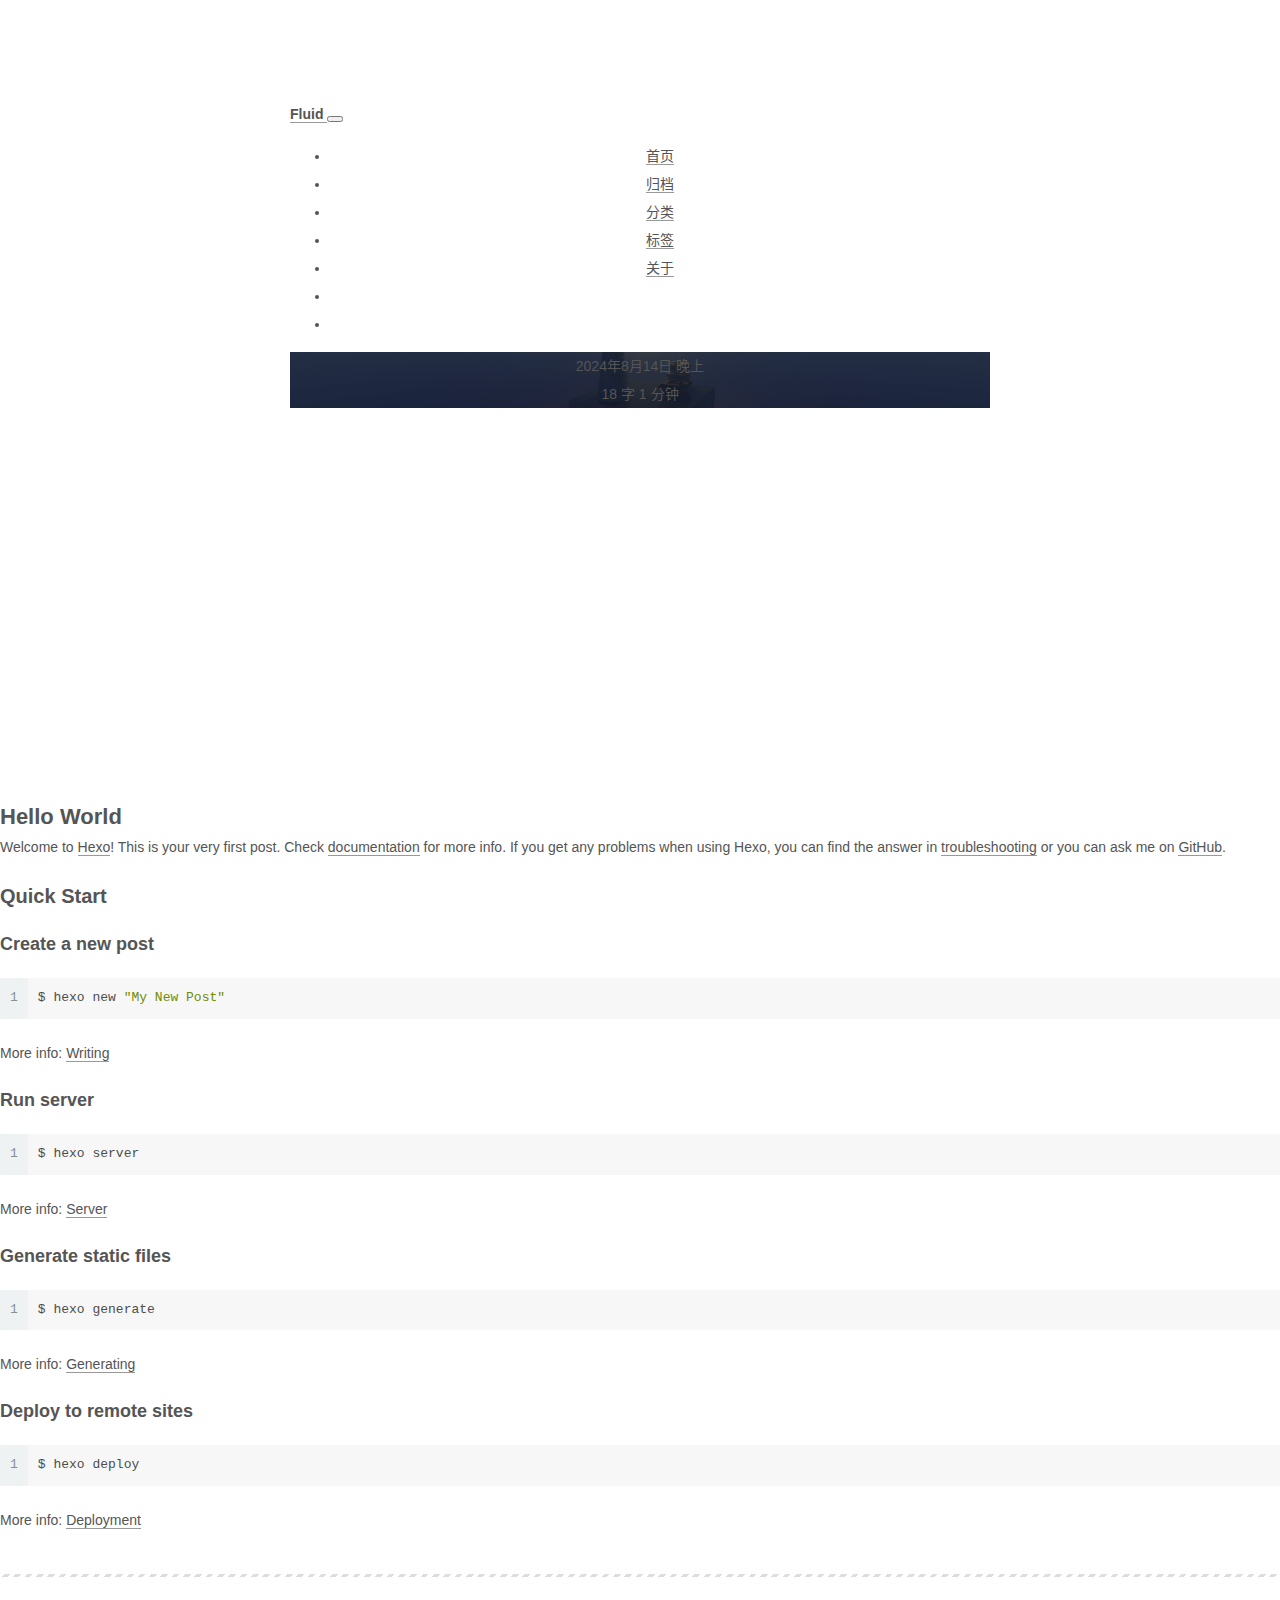
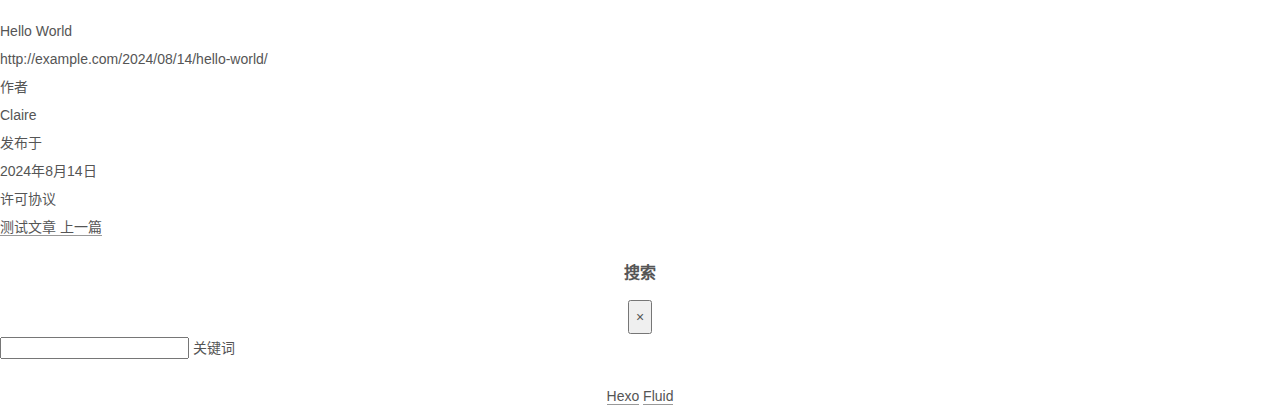
<file: 2024/08/14/hello-world/index.html>
<!DOCTYPE html>
<html lang="zh-CN" data-default-color-scheme=auto>



<head>
  <meta charset="UTF-8">

  <link rel="apple-touch-icon" sizes="76x76" href="/img/fluid.png">
  <link rel="icon" href="/img/fluid.png">
  

  <meta name="viewport" content="width=device-width, initial-scale=1.0, maximum-scale=5.0, shrink-to-fit=no">
  <meta http-equiv="x-ua-compatible" content="ie=edge">
  
  <meta name="theme-color" content="#2f4154">
  <meta name="author" content="Claire">
  <meta name="keywords" content="">
  
    <meta name="description" content="Welcome to Hexo! This is your very first post. Check documentation for more info. If you get any problems when using Hexo, you can find the answer in troubleshooting or you can ask me on GitHub. Quick">
<meta property="og:type" content="article">
<meta property="og:title" content="Hello World">
<meta property="og:url" content="http://example.com/2024/08/14/hello-world/index.html">
<meta property="og:site_name" content="Claire">
<meta property="og:description" content="Welcome to Hexo! This is your very first post. Check documentation for more info. If you get any problems when using Hexo, you can find the answer in troubleshooting or you can ask me on GitHub. Quick">
<meta property="og:locale" content="zh_CN">
<meta property="article:published_time" content="2024-08-14T15:31:23.029Z">
<meta property="article:modified_time" content="2024-08-14T14:54:18.939Z">
<meta property="article:author" content="Claire">
<meta name="twitter:card" content="summary_large_image">
  
  
  
  <title>Hello World Claire Claire</title>

  <link  rel="stylesheet" href="https://lib.baomitu.com/twitter-bootstrap/4.6.1/css/bootstrap.min.css" />



  <link  rel="stylesheet" href="https://lib.baomitu.com/github-markdown-css/4.0.0/github-markdown.min.css" />

  <link  rel="stylesheet" href="https://lib.baomitu.com/hint.css/2.7.0/hint.min.css" />

  <link  rel="stylesheet" href="https://lib.baomitu.com/fancybox/3.5.7/jquery.fancybox.min.css" />



<!-- 主题依赖的图标库，不要自行修改 -->
<!-- Do not modify the link that theme dependent icons -->

<link rel="stylesheet" href="//at.alicdn.com/t/c/font_1749284_5i9bdhy70f8.css">



<link rel="stylesheet" href="//at.alicdn.com/t/c/font_1736178_k526ubmyhba.css">


<link  rel="stylesheet" href="/css/main.css" />


  <link id="highlight-css" rel="stylesheet" href="/css/highlight.css" />
  
    <link id="highlight-css-dark" rel="stylesheet" href="/css/highlight-dark.css" />
  




  <script id="fluid-configs">
    var Fluid = window.Fluid || {};
    Fluid.ctx = Object.assign({}, Fluid.ctx)
    var CONFIG = {"hostname":"example.com","root":"/","version":"1.9.8","typing":{"enable":true,"typeSpeed":70,"cursorChar":"_","loop":false,"scope":[]},"anchorjs":{"enable":true,"element":"h1,h2,h3,h4,h5,h6","placement":"left","visible":"hover","icon":""},"progressbar":{"enable":true,"height_px":3,"color":"#29d","options":{"showSpinner":false,"trickleSpeed":100}},"code_language":{"enable":true,"default":"TEXT"},"copy_btn":true,"image_caption":{"enable":true},"image_zoom":{"enable":true,"img_url_replace":["",""]},"toc":{"enable":true,"placement":"right","headingSelector":"h1,h2,h3,h4,h5,h6","collapseDepth":0},"lazyload":{"enable":true,"loading_img":"/img/loading.gif","onlypost":false,"offset_factor":2},"web_analytics":{"enable":false,"follow_dnt":true,"baidu":null,"google":{"measurement_id":null},"tencent":{"sid":null,"cid":null},"leancloud":{"app_id":null,"app_key":null,"server_url":null,"path":"window.location.pathname","ignore_local":false},"umami":{"src":null,"website_id":null,"domains":null,"start_time":"2024-01-01T00:00:00.000Z","token":null,"api_server":null}},"search_path":"/local-search.xml","include_content_in_search":true};

    if (CONFIG.web_analytics.follow_dnt) {
      var dntVal = navigator.doNotTrack || window.doNotTrack || navigator.msDoNotTrack;
      Fluid.ctx.dnt = dntVal && (dntVal.startsWith('1') || dntVal.startsWith('yes') || dntVal.startsWith('on'));
    }
  </script>
  <script  src="/js/utils.js" ></script>
  <script  src="/js/color-schema.js" ></script>
  


  
<meta name="generator" content="Hexo 7.3.0"></head>


<body>
  

  <header>
    

<div class="header-inner" style="height: 70vh;">
  <nav id="navbar" class="navbar fixed-top  navbar-expand-lg navbar-dark scrolling-navbar">
  <div class="container">
    <a class="navbar-brand" href="/">
      <strong>Fluid</strong>
    </a>

    <button id="navbar-toggler-btn" class="navbar-toggler" type="button" data-toggle="collapse"
            data-target="#navbarSupportedContent"
            aria-controls="navbarSupportedContent" aria-expanded="false" aria-label="Toggle navigation">
      <div class="animated-icon"><span></span><span></span><span></span></div>
    </button>

    <!-- Collapsible content -->
    <div class="collapse navbar-collapse" id="navbarSupportedContent">
      <ul class="navbar-nav ml-auto text-center">
        
          
          
          
          
            <li class="nav-item">
              <a class="nav-link" href="/" target="_self">
                <i class="iconfont icon-home-fill"></i>
                <span>首页</span>
              </a>
            </li>
          
        
          
          
          
          
            <li class="nav-item">
              <a class="nav-link" href="/archives/" target="_self">
                <i class="iconfont icon-archive-fill"></i>
                <span>归档</span>
              </a>
            </li>
          
        
          
          
          
          
            <li class="nav-item">
              <a class="nav-link" href="/categories/" target="_self">
                <i class="iconfont icon-category-fill"></i>
                <span>分类</span>
              </a>
            </li>
          
        
          
          
          
          
            <li class="nav-item">
              <a class="nav-link" href="/tags/" target="_self">
                <i class="iconfont icon-tags-fill"></i>
                <span>标签</span>
              </a>
            </li>
          
        
          
          
          
          
            <li class="nav-item">
              <a class="nav-link" href="/about/" target="_self">
                <i class="iconfont icon-user-fill"></i>
                <span>关于</span>
              </a>
            </li>
          
        
        
          <li class="nav-item" id="search-btn">
            <a class="nav-link" target="_self" href="javascript:;" data-toggle="modal" data-target="#modalSearch" aria-label="Search">
              <i class="iconfont icon-search"></i>
            </a>
          </li>
          
        
        
          <li class="nav-item" id="color-toggle-btn">
            <a class="nav-link" target="_self" href="javascript:;" aria-label="Color Toggle">
              <i class="iconfont icon-dark" id="color-toggle-icon"></i>
            </a>
          </li>
        
      </ul>
    </div>
  </div>
</nav>

  

<div id="banner" class="banner" parallax=true
     style="background: url('/img/default.png') no-repeat center center; background-size: cover;">
  <div class="full-bg-img">
    <div class="mask flex-center" style="background-color: rgba(0, 0, 0, 0.3)">
      <div class="banner-text text-center fade-in-up">
        <div class="h2">
          
            <span id="subtitle" data-typed-text="Hello World"></span>
          
        </div>

        
          
  <div class="mt-3">
    
    
      <span class="post-meta">
        <i class="iconfont icon-date-fill" aria-hidden="true"></i>
        <time datetime="2024-08-14 23:31" pubdate>
          2024年8月14日 晚上
        </time>
      </span>
    
  </div>

  <div class="mt-1">
    
      <span class="post-meta mr-2">
        <i class="iconfont icon-chart"></i>
        
          18 字
        
      </span>
    

    
      <span class="post-meta mr-2">
        <i class="iconfont icon-clock-fill"></i>
        
        
        
          1 分钟
        
      </span>
    

    
    
      
        <span id="leancloud-page-views-container" class="post-meta" style="display: none">
          <i class="iconfont icon-eye" aria-hidden="true"></i>
          <span id="leancloud-page-views"></span> 次
        </span>
        
      
      
    
  </div>


        
      </div>

      
    </div>
  </div>
</div>

</div>

  </header>

  <main>
    
      

<div class="container-fluid nopadding-x">
  <div class="row nomargin-x">
    <div class="side-col d-none d-lg-block col-lg-2">
      

    </div>

    <div class="col-lg-8 nopadding-x-md">
      <div class="container nopadding-x-md" id="board-ctn">
        <div id="board">
          <article class="post-content mx-auto">
            <h1 id="seo-header">Hello World</h1>
            
            
              <div class="markdown-body">
                
                <p>Welcome to <a target="_blank" rel="noopener" href="https://hexo.io/">Hexo</a>! This is your very first post. Check <a target="_blank" rel="noopener" href="https://hexo.io/docs/">documentation</a> for more info. If you get any problems when using Hexo, you can find the answer in <a target="_blank" rel="noopener" href="https://hexo.io/docs/troubleshooting.html">troubleshooting</a> or you can ask me on <a target="_blank" rel="noopener" href="https://github.com/hexojs/hexo/issues">GitHub</a>.</p>
<h2 id="Quick-Start"><a href="#Quick-Start" class="headerlink" title="Quick Start"></a>Quick Start</h2><h3 id="Create-a-new-post"><a href="#Create-a-new-post" class="headerlink" title="Create a new post"></a>Create a new post</h3><figure class="highlight bash"><table><tr><td class="gutter"><pre><span class="line">1</span><br></pre></td><td class="code"><pre><span class="line">$ hexo new <span class="string">&quot;My New Post&quot;</span></span><br></pre></td></tr></table></figure>

<p>More info: <a target="_blank" rel="noopener" href="https://hexo.io/docs/writing.html">Writing</a></p>
<h3 id="Run-server"><a href="#Run-server" class="headerlink" title="Run server"></a>Run server</h3><figure class="highlight bash"><table><tr><td class="gutter"><pre><span class="line">1</span><br></pre></td><td class="code"><pre><span class="line">$ hexo server</span><br></pre></td></tr></table></figure>

<p>More info: <a target="_blank" rel="noopener" href="https://hexo.io/docs/server.html">Server</a></p>
<h3 id="Generate-static-files"><a href="#Generate-static-files" class="headerlink" title="Generate static files"></a>Generate static files</h3><figure class="highlight bash"><table><tr><td class="gutter"><pre><span class="line">1</span><br></pre></td><td class="code"><pre><span class="line">$ hexo generate</span><br></pre></td></tr></table></figure>

<p>More info: <a target="_blank" rel="noopener" href="https://hexo.io/docs/generating.html">Generating</a></p>
<h3 id="Deploy-to-remote-sites"><a href="#Deploy-to-remote-sites" class="headerlink" title="Deploy to remote sites"></a>Deploy to remote sites</h3><figure class="highlight bash"><table><tr><td class="gutter"><pre><span class="line">1</span><br></pre></td><td class="code"><pre><span class="line">$ hexo deploy</span><br></pre></td></tr></table></figure>

<p>More info: <a target="_blank" rel="noopener" href="https://hexo.io/docs/one-command-deployment.html">Deployment</a></p>

                
              </div>
            
            <hr/>
            <div>
              <div class="post-metas my-3">
  
  
</div>


              
  

  <div class="license-box my-3">
    <div class="license-title">
      <div>Hello World</div>
      <div>http://example.com/2024/08/14/hello-world/</div>
    </div>
    <div class="license-meta">
      
        <div class="license-meta-item">
          <div>作者</div>
          <div>Claire</div>
        </div>
      
      
        <div class="license-meta-item license-meta-date">
          <div>发布于</div>
          <div>2024年8月14日</div>
        </div>
      
      
      
        <div class="license-meta-item">
          <div>许可协议</div>
          <div>
            
              
              
                <a class="print-no-link" target="_blank" href="https://creativecommons.org/licenses/by/4.0/">
                  <span class="hint--top hint--rounded" aria-label="BY - 署名">
                    <i class="iconfont icon-cc-by"></i>
                  </span>
                </a>
              
            
          </div>
        </div>
      
    </div>
    <div class="license-icon iconfont"></div>
  </div>



              
                <div class="post-prevnext my-3">
                  <article class="post-prev col-6">
                    
                    
                      <a href="/2024/08/15/%E6%B5%8B%E8%AF%95%E6%96%87%E7%AB%A0/" title="测试文章">
                        <i class="iconfont icon-arrowleft"></i>
                        <span class="hidden-mobile">测试文章</span>
                        <span class="visible-mobile">上一篇</span>
                      </a>
                    
                  </article>
                  <article class="post-next col-6">
                    
                    
                  </article>
                </div>
              
            </div>

            
  
  
    <article id="comments" lazyload>
      
  <div id="valine"></div>
  <script type="text/javascript">
    Fluid.utils.loadComments('#valine', function() {
      Fluid.utils.createScript('https://lib.baomitu.com/valine/1.5.1/Valine.min.js', function() {
        var options = Object.assign(
          {"appId":"xbWZgU6tUasP6h74mulHPs1Z-gzGzoHsz","appKey":"qdzo6EQcznVW5iPiYQsJeZmc","path":"window.location.pathname","placeholder":null,"avatar":"retro","meta":["nick","mail","link"],"requiredFields":[],"pageSize":10,"lang":"zh-CN","highlight":false,"recordIP":false,"serverURLs":"","emojiCDN":null,"emojiMaps":null,"enableQQ":false},
          {
            el: "#valine",
            path: window.location.pathname
          }
        )
        new Valine(options);
        Fluid.utils.waitElementVisible('#valine .vcontent', () => {
          var imgSelector = '#valine .vcontent img:not(.vemoji)';
          Fluid.plugins.imageCaption(imgSelector);
          Fluid.plugins.fancyBox(imgSelector);
        })
      });
    });
  </script>
  <noscript>Please enable JavaScript to view the comments</noscript>


    </article>
  


          </article>
        </div>
      </div>
    </div>

    <div class="side-col d-none d-lg-block col-lg-2">
      
  <aside class="sidebar" style="margin-left: -1rem">
    <div id="toc">
  <p class="toc-header">
    <i class="iconfont icon-list"></i>
    <span>目录</span>
  </p>
  <div class="toc-body" id="toc-body"></div>
</div>



  </aside>


    </div>
  </div>
</div>





  



  



  



  



  







    

    
      <a id="scroll-top-button" aria-label="TOP" href="#" role="button">
        <i class="iconfont icon-arrowup" aria-hidden="true"></i>
      </a>
    

    
      <div class="modal fade" id="modalSearch" tabindex="-1" role="dialog" aria-labelledby="ModalLabel"
     aria-hidden="true">
  <div class="modal-dialog modal-dialog-scrollable modal-lg" role="document">
    <div class="modal-content">
      <div class="modal-header text-center">
        <h4 class="modal-title w-100 font-weight-bold">搜索</h4>
        <button type="button" id="local-search-close" class="close" data-dismiss="modal" aria-label="Close">
          <span aria-hidden="true">&times;</span>
        </button>
      </div>
      <div class="modal-body mx-3">
        <div class="md-form mb-5">
          <input type="text" id="local-search-input" class="form-control validate">
          <label data-error="x" data-success="v" for="local-search-input">关键词</label>
        </div>
        <div class="list-group" id="local-search-result"></div>
      </div>
    </div>
  </div>
</div>

    

    
  </main>

  <footer>
    <div class="footer-inner">
  
    <div class="footer-content">
       <a href="https://hexo.io" target="_blank" rel="nofollow noopener"><span>Hexo</span></a> <i class="iconfont icon-love"></i> <a href="https://github.com/fluid-dev/hexo-theme-fluid" target="_blank" rel="nofollow noopener"><span>Fluid</span></a> 
    </div>
  
  
  
</div>

  </footer>

  <!-- Scripts -->
  
  <script  src="https://lib.baomitu.com/nprogress/0.2.0/nprogress.min.js" ></script>
  <link  rel="stylesheet" href="https://lib.baomitu.com/nprogress/0.2.0/nprogress.min.css" />

  <script>
    NProgress.configure({"showSpinner":false,"trickleSpeed":100})
    NProgress.start()
    window.addEventListener('load', function() {
      NProgress.done();
    })
  </script>


<script  src="https://lib.baomitu.com/jquery/3.6.4/jquery.min.js" ></script>
<script  src="https://lib.baomitu.com/twitter-bootstrap/4.6.1/js/bootstrap.min.js" ></script>
<script  src="/js/events.js" ></script>
<script  src="/js/plugins.js" ></script>


  <script  src="https://lib.baomitu.com/typed.js/2.0.12/typed.min.js" ></script>
  <script>
    (function (window, document) {
      var typing = Fluid.plugins.typing;
      var subtitle = document.getElementById('subtitle');
      if (!subtitle || !typing) {
        return;
      }
      var text = subtitle.getAttribute('data-typed-text');
      
        typing(text);
      
    })(window, document);
  </script>




  
    <script  src="/js/img-lazyload.js" ></script>
  




  
<script>
  Fluid.utils.createScript('https://lib.baomitu.com/tocbot/4.20.1/tocbot.min.js', function() {
    var toc = jQuery('#toc');
    if (toc.length === 0 || !window.tocbot) { return; }
    var boardCtn = jQuery('#board-ctn');
    var boardTop = boardCtn.offset().top;

    window.tocbot.init(Object.assign({
      tocSelector     : '#toc-body',
      contentSelector : '.markdown-body',
      linkClass       : 'tocbot-link',
      activeLinkClass : 'tocbot-active-link',
      listClass       : 'tocbot-list',
      isCollapsedClass: 'tocbot-is-collapsed',
      collapsibleClass: 'tocbot-is-collapsible',
      scrollSmooth    : true,
      includeTitleTags: true,
      headingsOffset  : -boardTop,
    }, CONFIG.toc));
    if (toc.find('.toc-list-item').length > 0) {
      toc.css('visibility', 'visible');
    }

    Fluid.events.registerRefreshCallback(function() {
      if ('tocbot' in window) {
        tocbot.refresh();
        var toc = jQuery('#toc');
        if (toc.length === 0 || !tocbot) {
          return;
        }
        if (toc.find('.toc-list-item').length > 0) {
          toc.css('visibility', 'visible');
        }
      }
    });
  });
</script>


  <script src=https://lib.baomitu.com/clipboard.js/2.0.11/clipboard.min.js></script>

  <script>Fluid.plugins.codeWidget();</script>


  
<script>
  Fluid.utils.createScript('https://lib.baomitu.com/anchor-js/5.0.0/anchor.min.js', function() {
    window.anchors.options = {
      placement: CONFIG.anchorjs.placement,
      visible  : CONFIG.anchorjs.visible
    };
    if (CONFIG.anchorjs.icon) {
      window.anchors.options.icon = CONFIG.anchorjs.icon;
    }
    var el = (CONFIG.anchorjs.element || 'h1,h2,h3,h4,h5,h6').split(',');
    var res = [];
    for (var item of el) {
      res.push('.markdown-body > ' + item.trim());
    }
    if (CONFIG.anchorjs.placement === 'left') {
      window.anchors.options.class = 'anchorjs-link-left';
    }
    window.anchors.add(res.join(', '));

    Fluid.events.registerRefreshCallback(function() {
      if ('anchors' in window) {
        anchors.removeAll();
        var el = (CONFIG.anchorjs.element || 'h1,h2,h3,h4,h5,h6').split(',');
        var res = [];
        for (var item of el) {
          res.push('.markdown-body > ' + item.trim());
        }
        if (CONFIG.anchorjs.placement === 'left') {
          anchors.options.class = 'anchorjs-link-left';
        }
        anchors.add(res.join(', '));
      }
    });
  });
</script>


  
<script>
  Fluid.utils.createScript('https://lib.baomitu.com/fancybox/3.5.7/jquery.fancybox.min.js', function() {
    Fluid.plugins.fancyBox();
  });
</script>


  <script>Fluid.plugins.imageCaption();</script>

  <script  src="/js/local-search.js" ></script>

  <script defer src="/js/leancloud.js" ></script>





<!-- 主题的启动项，将它保持在最底部 -->
<!-- the boot of the theme, keep it at the bottom -->
<script  src="/js/boot.js" ></script>


  

  <noscript>
    <div class="noscript-warning">博客在允许 JavaScript 运行的环境下浏览效果更佳</div>
  </noscript>
</body>
</html>
</file>
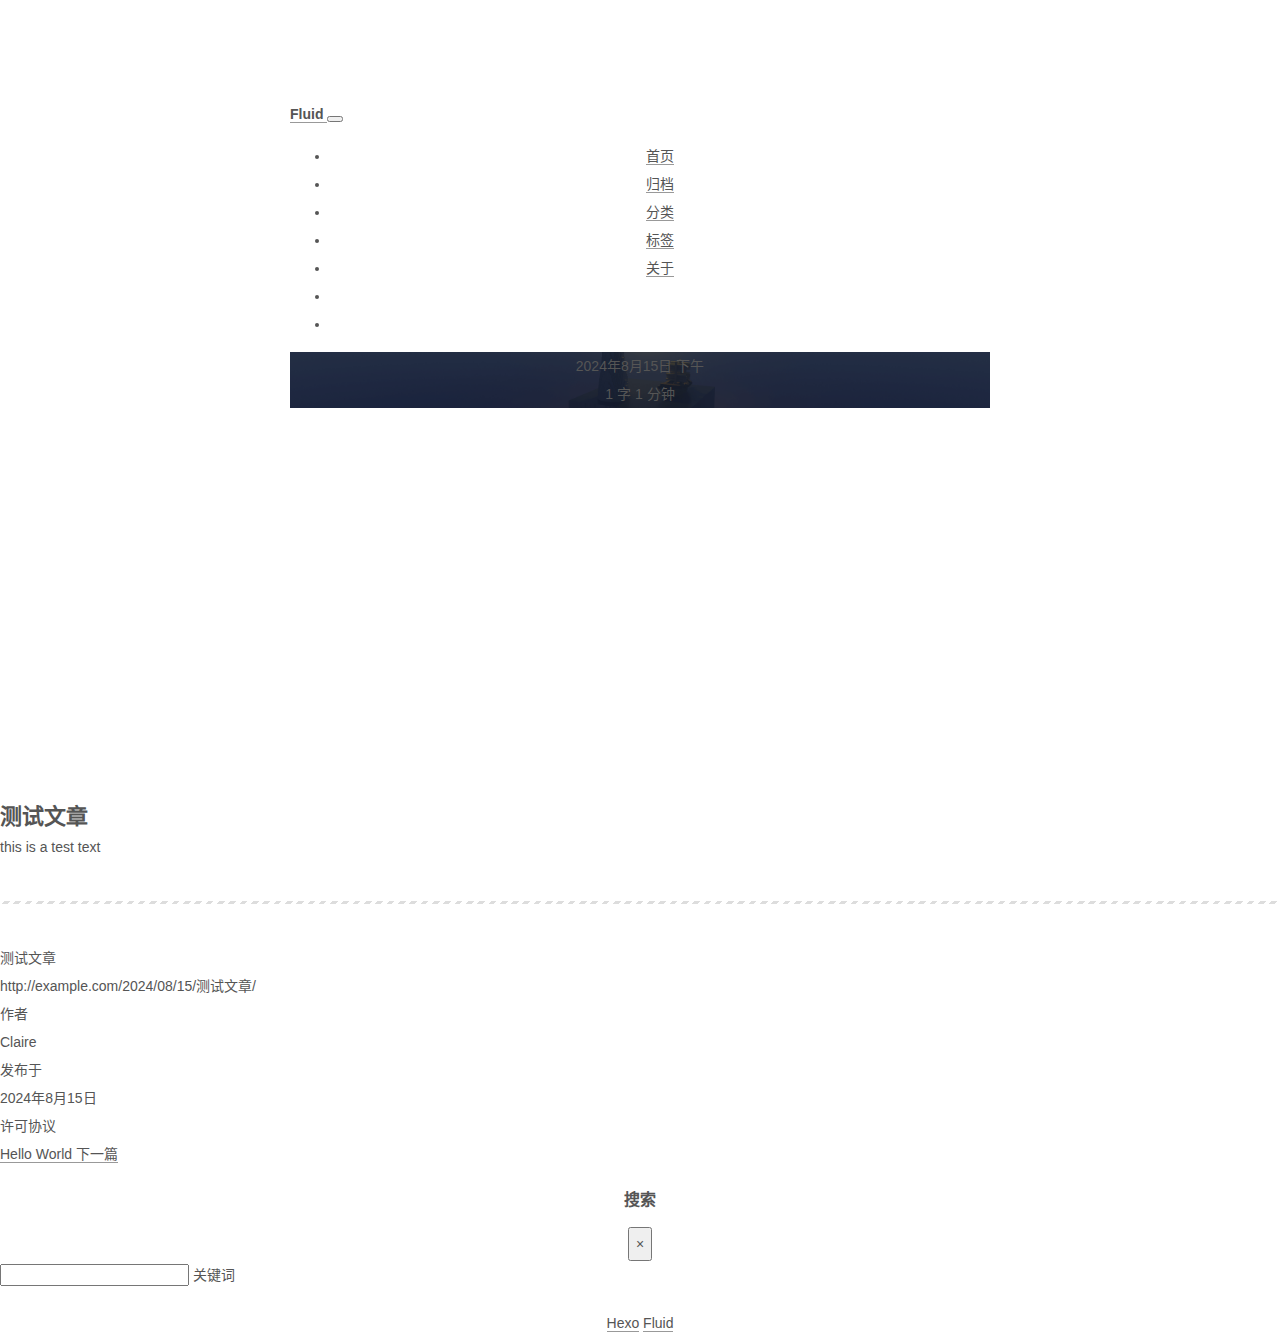
<file: 2024/08/15/测试文章/index.html>
<!DOCTYPE html>
<html lang="zh-CN" data-default-color-scheme=auto>



<head>
  <meta charset="UTF-8">

  <link rel="apple-touch-icon" sizes="76x76" href="/img/fluid.png">
  <link rel="icon" href="/img/fluid.png">
  

  <meta name="viewport" content="width=device-width, initial-scale=1.0, maximum-scale=5.0, shrink-to-fit=no">
  <meta http-equiv="x-ua-compatible" content="ie=edge">
  
  <meta name="theme-color" content="#2f4154">
  <meta name="author" content="Claire">
  <meta name="keywords" content="">
  
    <meta name="description" content="this is a test text">
<meta property="og:type" content="article">
<meta property="og:title" content="测试文章">
<meta property="og:url" content="http://example.com/2024/08/15/%E6%B5%8B%E8%AF%95%E6%96%87%E7%AB%A0/index.html">
<meta property="og:site_name" content="Claire">
<meta property="og:description" content="this is a test text">
<meta property="og:locale" content="zh_CN">
<meta property="article:published_time" content="2024-08-15T09:50:47.000Z">
<meta property="article:modified_time" content="2024-08-15T13:35:01.293Z">
<meta property="article:author" content="Claire">
<meta name="twitter:card" content="summary_large_image">
  
  
  
  <title>测试文章 Claire Claire</title>

  <link  rel="stylesheet" href="https://lib.baomitu.com/twitter-bootstrap/4.6.1/css/bootstrap.min.css" />



  <link  rel="stylesheet" href="https://lib.baomitu.com/github-markdown-css/4.0.0/github-markdown.min.css" />

  <link  rel="stylesheet" href="https://lib.baomitu.com/hint.css/2.7.0/hint.min.css" />

  <link  rel="stylesheet" href="https://lib.baomitu.com/fancybox/3.5.7/jquery.fancybox.min.css" />



<!-- 主题依赖的图标库，不要自行修改 -->
<!-- Do not modify the link that theme dependent icons -->

<link rel="stylesheet" href="//at.alicdn.com/t/c/font_1749284_5i9bdhy70f8.css">



<link rel="stylesheet" href="//at.alicdn.com/t/c/font_1736178_k526ubmyhba.css">


<link  rel="stylesheet" href="/css/main.css" />


  <link id="highlight-css" rel="stylesheet" href="/css/highlight.css" />
  
    <link id="highlight-css-dark" rel="stylesheet" href="/css/highlight-dark.css" />
  




  <script id="fluid-configs">
    var Fluid = window.Fluid || {};
    Fluid.ctx = Object.assign({}, Fluid.ctx)
    var CONFIG = {"hostname":"example.com","root":"/","version":"1.9.8","typing":{"enable":true,"typeSpeed":70,"cursorChar":"_","loop":false,"scope":[]},"anchorjs":{"enable":true,"element":"h1,h2,h3,h4,h5,h6","placement":"left","visible":"hover","icon":""},"progressbar":{"enable":true,"height_px":3,"color":"#29d","options":{"showSpinner":false,"trickleSpeed":100}},"code_language":{"enable":true,"default":"TEXT"},"copy_btn":true,"image_caption":{"enable":true},"image_zoom":{"enable":true,"img_url_replace":["",""]},"toc":{"enable":true,"placement":"right","headingSelector":"h1,h2,h3,h4,h5,h6","collapseDepth":0},"lazyload":{"enable":true,"loading_img":"/img/loading.gif","onlypost":false,"offset_factor":2},"web_analytics":{"enable":false,"follow_dnt":true,"baidu":null,"google":{"measurement_id":null},"tencent":{"sid":null,"cid":null},"leancloud":{"app_id":null,"app_key":null,"server_url":null,"path":"window.location.pathname","ignore_local":false},"umami":{"src":null,"website_id":null,"domains":null,"start_time":"2024-01-01T00:00:00.000Z","token":null,"api_server":null}},"search_path":"/local-search.xml","include_content_in_search":true};

    if (CONFIG.web_analytics.follow_dnt) {
      var dntVal = navigator.doNotTrack || window.doNotTrack || navigator.msDoNotTrack;
      Fluid.ctx.dnt = dntVal && (dntVal.startsWith('1') || dntVal.startsWith('yes') || dntVal.startsWith('on'));
    }
  </script>
  <script  src="/js/utils.js" ></script>
  <script  src="/js/color-schema.js" ></script>
  


  
<meta name="generator" content="Hexo 7.3.0"></head>


<body>
  

  <header>
    

<div class="header-inner" style="height: 70vh;">
  <nav id="navbar" class="navbar fixed-top  navbar-expand-lg navbar-dark scrolling-navbar">
  <div class="container">
    <a class="navbar-brand" href="/">
      <strong>Fluid</strong>
    </a>

    <button id="navbar-toggler-btn" class="navbar-toggler" type="button" data-toggle="collapse"
            data-target="#navbarSupportedContent"
            aria-controls="navbarSupportedContent" aria-expanded="false" aria-label="Toggle navigation">
      <div class="animated-icon"><span></span><span></span><span></span></div>
    </button>

    <!-- Collapsible content -->
    <div class="collapse navbar-collapse" id="navbarSupportedContent">
      <ul class="navbar-nav ml-auto text-center">
        
          
          
          
          
            <li class="nav-item">
              <a class="nav-link" href="/" target="_self">
                <i class="iconfont icon-home-fill"></i>
                <span>首页</span>
              </a>
            </li>
          
        
          
          
          
          
            <li class="nav-item">
              <a class="nav-link" href="/archives/" target="_self">
                <i class="iconfont icon-archive-fill"></i>
                <span>归档</span>
              </a>
            </li>
          
        
          
          
          
          
            <li class="nav-item">
              <a class="nav-link" href="/categories/" target="_self">
                <i class="iconfont icon-category-fill"></i>
                <span>分类</span>
              </a>
            </li>
          
        
          
          
          
          
            <li class="nav-item">
              <a class="nav-link" href="/tags/" target="_self">
                <i class="iconfont icon-tags-fill"></i>
                <span>标签</span>
              </a>
            </li>
          
        
          
          
          
          
            <li class="nav-item">
              <a class="nav-link" href="/about/" target="_self">
                <i class="iconfont icon-user-fill"></i>
                <span>关于</span>
              </a>
            </li>
          
        
        
          <li class="nav-item" id="search-btn">
            <a class="nav-link" target="_self" href="javascript:;" data-toggle="modal" data-target="#modalSearch" aria-label="Search">
              <i class="iconfont icon-search"></i>
            </a>
          </li>
          
        
        
          <li class="nav-item" id="color-toggle-btn">
            <a class="nav-link" target="_self" href="javascript:;" aria-label="Color Toggle">
              <i class="iconfont icon-dark" id="color-toggle-icon"></i>
            </a>
          </li>
        
      </ul>
    </div>
  </div>
</nav>

  

<div id="banner" class="banner" parallax=true
     style="background: url('/img/default.png') no-repeat center center; background-size: cover;">
  <div class="full-bg-img">
    <div class="mask flex-center" style="background-color: rgba(0, 0, 0, 0.3)">
      <div class="banner-text text-center fade-in-up">
        <div class="h2">
          
            <span id="subtitle" data-typed-text="测试文章"></span>
          
        </div>

        
          
  <div class="mt-3">
    
    
      <span class="post-meta">
        <i class="iconfont icon-date-fill" aria-hidden="true"></i>
        <time datetime="2024-08-15 17:50" pubdate>
          2024年8月15日 下午
        </time>
      </span>
    
  </div>

  <div class="mt-1">
    
      <span class="post-meta mr-2">
        <i class="iconfont icon-chart"></i>
        
          1 字
        
      </span>
    

    
      <span class="post-meta mr-2">
        <i class="iconfont icon-clock-fill"></i>
        
        
        
          1 分钟
        
      </span>
    

    
    
      
        <span id="leancloud-page-views-container" class="post-meta" style="display: none">
          <i class="iconfont icon-eye" aria-hidden="true"></i>
          <span id="leancloud-page-views"></span> 次
        </span>
        
      
      
    
  </div>


        
      </div>

      
    </div>
  </div>
</div>

</div>

  </header>

  <main>
    
      

<div class="container-fluid nopadding-x">
  <div class="row nomargin-x">
    <div class="side-col d-none d-lg-block col-lg-2">
      

    </div>

    <div class="col-lg-8 nopadding-x-md">
      <div class="container nopadding-x-md" id="board-ctn">
        <div id="board">
          <article class="post-content mx-auto">
            <h1 id="seo-header">测试文章</h1>
            
            
              <div class="markdown-body">
                
                <p>this is a test text</p>


                
              </div>
            
            <hr/>
            <div>
              <div class="post-metas my-3">
  
  
</div>


              
  

  <div class="license-box my-3">
    <div class="license-title">
      <div>测试文章</div>
      <div>http://example.com/2024/08/15/测试文章/</div>
    </div>
    <div class="license-meta">
      
        <div class="license-meta-item">
          <div>作者</div>
          <div>Claire</div>
        </div>
      
      
        <div class="license-meta-item license-meta-date">
          <div>发布于</div>
          <div>2024年8月15日</div>
        </div>
      
      
      
        <div class="license-meta-item">
          <div>许可协议</div>
          <div>
            
              
              
                <a class="print-no-link" target="_blank" href="https://creativecommons.org/licenses/by/4.0/">
                  <span class="hint--top hint--rounded" aria-label="BY - 署名">
                    <i class="iconfont icon-cc-by"></i>
                  </span>
                </a>
              
            
          </div>
        </div>
      
    </div>
    <div class="license-icon iconfont"></div>
  </div>



              
                <div class="post-prevnext my-3">
                  <article class="post-prev col-6">
                    
                    
                  </article>
                  <article class="post-next col-6">
                    
                    
                      <a href="/2024/08/14/hello-world/" title="Hello World">
                        <span class="hidden-mobile">Hello World</span>
                        <span class="visible-mobile">下一篇</span>
                        <i class="iconfont icon-arrowright"></i>
                      </a>
                    
                  </article>
                </div>
              
            </div>

            
  
  
    <article id="comments" lazyload>
      
  <div id="valine"></div>
  <script type="text/javascript">
    Fluid.utils.loadComments('#valine', function() {
      Fluid.utils.createScript('https://lib.baomitu.com/valine/1.5.1/Valine.min.js', function() {
        var options = Object.assign(
          {"appId":"xbWZgU6tUasP6h74mulHPs1Z-gzGzoHsz","appKey":"qdzo6EQcznVW5iPiYQsJeZmc","path":"window.location.pathname","placeholder":null,"avatar":"retro","meta":["nick","mail","link"],"requiredFields":[],"pageSize":10,"lang":"zh-CN","highlight":false,"recordIP":false,"serverURLs":"","emojiCDN":null,"emojiMaps":null,"enableQQ":false},
          {
            el: "#valine",
            path: window.location.pathname
          }
        )
        new Valine(options);
        Fluid.utils.waitElementVisible('#valine .vcontent', () => {
          var imgSelector = '#valine .vcontent img:not(.vemoji)';
          Fluid.plugins.imageCaption(imgSelector);
          Fluid.plugins.fancyBox(imgSelector);
        })
      });
    });
  </script>
  <noscript>Please enable JavaScript to view the comments</noscript>


    </article>
  


          </article>
        </div>
      </div>
    </div>

    <div class="side-col d-none d-lg-block col-lg-2">
      
  <aside class="sidebar" style="margin-left: -1rem">
    <div id="toc">
  <p class="toc-header">
    <i class="iconfont icon-list"></i>
    <span>目录</span>
  </p>
  <div class="toc-body" id="toc-body"></div>
</div>



  </aside>


    </div>
  </div>
</div>





  



  



  



  



  







    

    
      <a id="scroll-top-button" aria-label="TOP" href="#" role="button">
        <i class="iconfont icon-arrowup" aria-hidden="true"></i>
      </a>
    

    
      <div class="modal fade" id="modalSearch" tabindex="-1" role="dialog" aria-labelledby="ModalLabel"
     aria-hidden="true">
  <div class="modal-dialog modal-dialog-scrollable modal-lg" role="document">
    <div class="modal-content">
      <div class="modal-header text-center">
        <h4 class="modal-title w-100 font-weight-bold">搜索</h4>
        <button type="button" id="local-search-close" class="close" data-dismiss="modal" aria-label="Close">
          <span aria-hidden="true">&times;</span>
        </button>
      </div>
      <div class="modal-body mx-3">
        <div class="md-form mb-5">
          <input type="text" id="local-search-input" class="form-control validate">
          <label data-error="x" data-success="v" for="local-search-input">关键词</label>
        </div>
        <div class="list-group" id="local-search-result"></div>
      </div>
    </div>
  </div>
</div>

    

    
  </main>

  <footer>
    <div class="footer-inner">
  
    <div class="footer-content">
       <a href="https://hexo.io" target="_blank" rel="nofollow noopener"><span>Hexo</span></a> <i class="iconfont icon-love"></i> <a href="https://github.com/fluid-dev/hexo-theme-fluid" target="_blank" rel="nofollow noopener"><span>Fluid</span></a> 
    </div>
  
  
  
</div>

  </footer>

  <!-- Scripts -->
  
  <script  src="https://lib.baomitu.com/nprogress/0.2.0/nprogress.min.js" ></script>
  <link  rel="stylesheet" href="https://lib.baomitu.com/nprogress/0.2.0/nprogress.min.css" />

  <script>
    NProgress.configure({"showSpinner":false,"trickleSpeed":100})
    NProgress.start()
    window.addEventListener('load', function() {
      NProgress.done();
    })
  </script>


<script  src="https://lib.baomitu.com/jquery/3.6.4/jquery.min.js" ></script>
<script  src="https://lib.baomitu.com/twitter-bootstrap/4.6.1/js/bootstrap.min.js" ></script>
<script  src="/js/events.js" ></script>
<script  src="/js/plugins.js" ></script>


  <script  src="https://lib.baomitu.com/typed.js/2.0.12/typed.min.js" ></script>
  <script>
    (function (window, document) {
      var typing = Fluid.plugins.typing;
      var subtitle = document.getElementById('subtitle');
      if (!subtitle || !typing) {
        return;
      }
      var text = subtitle.getAttribute('data-typed-text');
      
        typing(text);
      
    })(window, document);
  </script>




  
    <script  src="/js/img-lazyload.js" ></script>
  




  
<script>
  Fluid.utils.createScript('https://lib.baomitu.com/tocbot/4.20.1/tocbot.min.js', function() {
    var toc = jQuery('#toc');
    if (toc.length === 0 || !window.tocbot) { return; }
    var boardCtn = jQuery('#board-ctn');
    var boardTop = boardCtn.offset().top;

    window.tocbot.init(Object.assign({
      tocSelector     : '#toc-body',
      contentSelector : '.markdown-body',
      linkClass       : 'tocbot-link',
      activeLinkClass : 'tocbot-active-link',
      listClass       : 'tocbot-list',
      isCollapsedClass: 'tocbot-is-collapsed',
      collapsibleClass: 'tocbot-is-collapsible',
      scrollSmooth    : true,
      includeTitleTags: true,
      headingsOffset  : -boardTop,
    }, CONFIG.toc));
    if (toc.find('.toc-list-item').length > 0) {
      toc.css('visibility', 'visible');
    }

    Fluid.events.registerRefreshCallback(function() {
      if ('tocbot' in window) {
        tocbot.refresh();
        var toc = jQuery('#toc');
        if (toc.length === 0 || !tocbot) {
          return;
        }
        if (toc.find('.toc-list-item').length > 0) {
          toc.css('visibility', 'visible');
        }
      }
    });
  });
</script>


  <script src=https://lib.baomitu.com/clipboard.js/2.0.11/clipboard.min.js></script>

  <script>Fluid.plugins.codeWidget();</script>


  
<script>
  Fluid.utils.createScript('https://lib.baomitu.com/anchor-js/5.0.0/anchor.min.js', function() {
    window.anchors.options = {
      placement: CONFIG.anchorjs.placement,
      visible  : CONFIG.anchorjs.visible
    };
    if (CONFIG.anchorjs.icon) {
      window.anchors.options.icon = CONFIG.anchorjs.icon;
    }
    var el = (CONFIG.anchorjs.element || 'h1,h2,h3,h4,h5,h6').split(',');
    var res = [];
    for (var item of el) {
      res.push('.markdown-body > ' + item.trim());
    }
    if (CONFIG.anchorjs.placement === 'left') {
      window.anchors.options.class = 'anchorjs-link-left';
    }
    window.anchors.add(res.join(', '));

    Fluid.events.registerRefreshCallback(function() {
      if ('anchors' in window) {
        anchors.removeAll();
        var el = (CONFIG.anchorjs.element || 'h1,h2,h3,h4,h5,h6').split(',');
        var res = [];
        for (var item of el) {
          res.push('.markdown-body > ' + item.trim());
        }
        if (CONFIG.anchorjs.placement === 'left') {
          anchors.options.class = 'anchorjs-link-left';
        }
        anchors.add(res.join(', '));
      }
    });
  });
</script>


  
<script>
  Fluid.utils.createScript('https://lib.baomitu.com/fancybox/3.5.7/jquery.fancybox.min.js', function() {
    Fluid.plugins.fancyBox();
  });
</script>


  <script>Fluid.plugins.imageCaption();</script>

  <script  src="/js/local-search.js" ></script>

  <script defer src="/js/leancloud.js" ></script>





<!-- 主题的启动项，将它保持在最底部 -->
<!-- the boot of the theme, keep it at the bottom -->
<script  src="/js/boot.js" ></script>


  

  <noscript>
    <div class="noscript-warning">博客在允许 JavaScript 运行的环境下浏览效果更佳</div>
  </noscript>
</body>
</html>
</file>
<file: css/highlight.css>
pre code.hljs {
  display: block;
  overflow-x: auto;
  padding: 1em
}
code.hljs {
  padding: 3px 5px
}
/*!
  Theme: GitHub
  Description: Light theme as seen on github.com
  Author: github.com
  Maintainer: @Hirse
  Updated: 2021-05-15

  Outdated base version: https://github.com/primer/github-syntax-light
  Current colors taken from GitHub's CSS
*/
.hljs {
  color: #24292e;
  background: #ffffff
}
.hljs-doctag,
.hljs-keyword,
.hljs-meta .hljs-keyword,
.hljs-template-tag,
.hljs-template-variable,
.hljs-type,
.hljs-variable.language_ {
  /* prettylights-syntax-keyword */
  color: #d73a49
}
.hljs-title,
.hljs-title.class_,
.hljs-title.class_.inherited__,
.hljs-title.function_ {
  /* prettylights-syntax-entity */
  color: #6f42c1
}
.hljs-attr,
.hljs-attribute,
.hljs-literal,
.hljs-meta,
.hljs-number,
.hljs-operator,
.hljs-variable,
.hljs-selector-attr,
.hljs-selector-class,
.hljs-selector-id {
  /* prettylights-syntax-constant */
  color: #005cc5
}
.hljs-regexp,
.hljs-string,
.hljs-meta .hljs-string {
  /* prettylights-syntax-string */
  color: #032f62
}
.hljs-built_in,
.hljs-symbol {
  /* prettylights-syntax-variable */
  color: #e36209
}
.hljs-comment,
.hljs-code,
.hljs-formula {
  /* prettylights-syntax-comment */
  color: #6a737d
}
.hljs-name,
.hljs-quote,
.hljs-selector-tag,
.hljs-selector-pseudo {
  /* prettylights-syntax-entity-tag */
  color: #22863a
}
.hljs-subst {
  /* prettylights-syntax-storage-modifier-import */
  color: #24292e
}
.hljs-section {
  /* prettylights-syntax-markup-heading */
  color: #005cc5;
  font-weight: bold
}
.hljs-bullet {
  /* prettylights-syntax-markup-list */
  color: #735c0f
}
.hljs-emphasis {
  /* prettylights-syntax-markup-italic */
  color: #24292e;
  font-style: italic
}
.hljs-strong {
  /* prettylights-syntax-markup-bold */
  color: #24292e;
  font-weight: bold
}
.hljs-addition {
  /* prettylights-syntax-markup-inserted */
  color: #22863a;
  background-color: #f0fff4
}
.hljs-deletion {
  /* prettylights-syntax-markup-deleted */
  color: #b31d28;
  background-color: #ffeef0
}
.hljs-char.escape_,
.hljs-link,
.hljs-params,
.hljs-property,
.hljs-punctuation,
.hljs-tag {
  /* purposely ignored */
  
}
</file>
<file: css/highlight-dark.css>
pre code.hljs {
  display: block;
  overflow-x: auto;
  padding: 1em
}
code.hljs {
  padding: 3px 5px
}
/*

Dark style from softwaremaniacs.org (c) Ivan Sagalaev <Maniac@SoftwareManiacs.Org>

*/
.hljs {
  color: #ddd;
  background: #303030
}
.hljs-keyword,
.hljs-selector-tag,
.hljs-literal,
.hljs-section,
.hljs-link {
  color: white
}
.hljs-subst {
  /* default */
  
}
.hljs-string,
.hljs-title,
.hljs-name,
.hljs-type,
.hljs-attribute,
.hljs-symbol,
.hljs-bullet,
.hljs-built_in,
.hljs-addition,
.hljs-variable,
.hljs-template-tag,
.hljs-template-variable {
  color: #d88
}
.hljs-comment,
.hljs-quote,
.hljs-deletion,
.hljs-meta {
  color: #979797
}
.hljs-keyword,
.hljs-selector-tag,
.hljs-literal,
.hljs-title,
.hljs-section,
.hljs-doctag,
.hljs-type,
.hljs-name,
.hljs-strong {
  font-weight: bold
}
.hljs-emphasis {
  font-style: italic
}
</file>
<file: css/main.css>
/* normalize.css v3.0.2 | MIT License | git.io/normalize */
html {
  font-family: sans-serif; /* 1 */
  -ms-text-size-adjust: 100%; /* 2 */
  -webkit-text-size-adjust: 100%; /* 2 */
}
body {
  margin: 0;
}
article,
aside,
details,
figcaption,
figure,
footer,
header,
hgroup,
main,
menu,
nav,
section,
summary {
  display: block;
}
audio,
canvas,
progress,
video {
  display: inline-block; /* 1 */
  vertical-align: baseline; /* 2 */
}
audio:not([controls]) {
  display: none;
  height: 0;
}
[hidden],
template {
  display: none;
}
a {
  background-color: transparent;
}
a:active,
a:hover {
  outline: 0;
}
abbr[title] {
  border-bottom: 1px dotted;
}
b,
strong {
  font-weight: bold;
}
dfn {
  font-style: italic;
}
h1 {
  font-size: 2em;
  margin: 0.67em 0;
}
mark {
  background: #ff0;
  color: #000;
}
small {
  font-size: 80%;
}
sub,
sup {
  font-size: 75%;
  line-height: 0;
  position: relative;
  vertical-align: baseline;
}
sup {
  top: -0.5em;
}
sub {
  bottom: -0.25em;
}
img {
  border: 0;
}
svg:not(:root) {
  overflow: hidden;
}
figure {
  margin: 1em 40px;
}
hr {
  -moz-box-sizing: content-box;
  box-sizing: content-box;
  height: 0;
}
pre {
  overflow: auto;
}
code,
kbd,
pre,
samp {
  font-family: monospace, monospace;
  font-size: 1em;
}
button,
input,
optgroup,
select,
textarea {
  color: inherit; /* 1 */
  font: inherit; /* 2 */
  margin: 0; /* 3 */
}
button {
  overflow: visible;
}
button,
select {
  text-transform: none;
}
button,
html input[type="button"],
input[type="reset"],
input[type="submit"] {
  -webkit-appearance: button; /* 2 */
  cursor: pointer; /* 3 */
}
button[disabled],
html input[disabled] {
  cursor: default;
}
button::-moz-focus-inner,
input::-moz-focus-inner {
  border: 0;
  padding: 0;
}
input {
  line-height: normal;
}
input[type="checkbox"],
input[type="radio"] {
  box-sizing: border-box; /* 1 */
  padding: 0; /* 2 */
}
input[type="number"]::-webkit-inner-spin-button,
input[type="number"]::-webkit-outer-spin-button {
  height: auto;
}
input[type="search"] {
  -webkit-appearance: textfield; /* 1 */
  -moz-box-sizing: content-box;
  -webkit-box-sizing: content-box; /* 2 */
  box-sizing: content-box;
}
input[type="search"]::-webkit-search-cancel-button,
input[type="search"]::-webkit-search-decoration {
  -webkit-appearance: none;
}
fieldset {
  border: 1px solid #c0c0c0;
  margin: 0 2px;
  padding: 0.35em 0.625em 0.75em;
}
legend {
  border: 0; /* 1 */
  padding: 0; /* 2 */
}
textarea {
  overflow: auto;
}
optgroup {
  font-weight: bold;
}
table {
  border-collapse: collapse;
  border-spacing: 0;
}
td,
th {
  padding: 0;
}
::selection {
  background: #262a30;
  color: #fff;
}
body {
  position: relative;
  font-family: 'Lato', "PingFang SC", "Microsoft YaHei", sans-serif;
  font-size: 14px;
  line-height: 2;
  color: #555;
  background: #fff;
}
@media (max-width: 767px) {
  body {
    padding-right: 0 !important;
  }
}
@media (min-width: 768px) and (max-width: 991px) {
  body {
    padding-right: 0 !important;
  }
}
@media (min-width: 1600px) {
  body {
    font-size: 16px;
  }
}
h1,
h2,
h3,
h4,
h5,
h6 {
  margin: 0;
  padding: 0;
  font-weight: bold;
  line-height: 1.5;
  font-family: 'Lato', "PingFang SC", "Microsoft YaHei", sans-serif;
}
h2,
h3,
h4,
h5,
h6 {
  margin: 20px 0 15px;
}
h1 {
  font-size: 22px;
}
@media (max-width: 767px) {
  h1 {
    font-size: 18px;
  }
}
h2 {
  font-size: 20px;
}
@media (max-width: 767px) {
  h2 {
    font-size: 16px;
  }
}
h3 {
  font-size: 18px;
}
@media (max-width: 767px) {
  h3 {
    font-size: 14px;
  }
}
h4 {
  font-size: 16px;
}
@media (max-width: 767px) {
  h4 {
    font-size: 12px;
  }
}
h5 {
  font-size: 14px;
}
@media (max-width: 767px) {
  h5 {
    font-size: 10px;
  }
}
h6 {
  font-size: 12px;
}
@media (max-width: 767px) {
  h6 {
    font-size: 8px;
  }
}
p {
  margin: 0 0 20px 0;
}
a {
  color: #555;
  text-decoration: none;
  outline: none;
  border-bottom: 1px solid #999;
  word-wrap: break-word;
}
a:hover {
  color: #222;
  border-bottom-color: #222;
}
blockquote {
  margin: 0;
  padding: 0;
}
img {
  display: block;
  margin: auto;
  max-width: 100%;
  height: auto;
}
hr {
  margin: 40px 0;
  height: 3px;
  border: none;
  background-color: #ddd;
  background-image: repeating-linear-gradient(-45deg, #fff, #fff 4px, transparent 4px, transparent 8px);
}
blockquote {
  padding: 0 15px;
  color: #666;
  border-left: 4px solid #ddd;
}
blockquote cite::before {
  content: "-";
  padding: 0 5px;
}
dt {
  font-weight: 700;
}
dd {
  margin: 0;
  padding: 0;
}
kbd {
  border: 1px solid #ccc;
  border-radius: 0.2em;
  box-shadow: 0.1em 0.1em 0.2em rgba(0,0,0,0.1);
  background-color: #f9f9f9;
  font-family: inherit;
  background-image: -webkit-linear-gradient(top, #eee, #fff, #eee);
  padding: 0.1em 0.3em;
  white-space: nowrap;
}
.text-left {
  text-align: left;
}
.text-center {
  text-align: center;
}
.text-right {
  text-align: right;
}
.text-justify {
  text-align: justify;
}
.text-nowrap {
  white-space: nowrap;
}
.text-lowercase {
  text-transform: lowercase;
}
.text-uppercase {
  text-transform: uppercase;
}
.text-capitalize {
  text-transform: capitalize;
}
.center-block {
  display: block;
  margin-left: auto;
  margin-right: auto;
}
.clearfix:before,
.clearfix:after {
  content: " ";
  display: table;
}
.clearfix:after {
  clear: both;
}
.pullquote {
  width: 45%;
}
.pullquote.left {
  float: left;
  margin-left: 5px;
  margin-right: 10px;
}
.pullquote.right {
  float: right;
  margin-left: 10px;
  margin-right: 5px;
}
.affix.affix.affix {
  position: fixed;
}
.translation {
  margin-top: -20px;
  font-size: 14px;
  color: #999;
}
.scrollbar-measure {
  width: 100px;
  height: 100px;
  overflow: scroll;
  position: absolute;
  top: -9999px;
}
.use-motion .motion-element {
  opacity: 0;
}
table {
  margin: 20px 0;
  width: 100%;
  border-collapse: collapse;
  border-spacing: 0;
  border: 1px solid #ddd;
  font-size: 14px;
  table-layout: fixed;
  word-wrap: break-all;
}
table>tbody>tr:nth-of-type(odd) {
  background-color: #f9f9f9;
}
table>tbody>tr:hover {
  background-color: #f5f5f5;
}
caption,
th,
td {
  padding: 8px;
  text-align: left;
  vertical-align: middle;
  font-weight: normal;
}
th,
td {
  border-bottom: 3px solid #ddd;
  border-right: 1px solid #eee;
}
th {
  padding-bottom: 10px;
  font-weight: 700;
}
td {
  border-bottom-width: 1px;
}
html,
body {
  height: 100%;
}
.container {
  position: relative;
  min-height: 100%;
}
.header-inner {
  margin: 0 auto;
  padding: 100px 0 70px;
  width: 700px;
}
@media (min-width: 1600px) {
  .container .header-inner {
    width: 900px;
  }
}
.main {
  padding-bottom: 150px;
}
.main-inner {
  margin: 0 auto;
  width: 700px;
}
@media (min-width: 1600px) {
  .container .main-inner {
    width: 900px;
  }
}
.footer {
  position: absolute;
  left: 0;
  bottom: 0;
  width: 100%;
  min-height: 50px;
}
.footer-inner {
  box-sizing: border-box;
  margin: 20px auto;
  width: 700px;
}
@media (min-width: 1600px) {
  .container .footer-inner {
    width: 900px;
  }
}
pre,
.highlight {
  overflow: auto;
  margin: 20px 0;
  padding: 0;
  font-size: 13px;
  color: #4d4d4c;
  background: #f7f7f7;
  line-height: 1.6;
}
pre,
code {
  font-family: consolas, Menlo, "PingFang SC", "Microsoft YaHei", monospace;
}
code {
  padding: 2px 4px;
  word-wrap: break-word;
  color: #555;
  background: #eee;
  border-radius: 3px;
  font-size: 13px;
}
pre {
  padding: 10px;
}
pre code {
  padding: 0;
  color: #4d4d4c;
  background: none;
  text-shadow: none;
}
.highlight {
  border-radius: 1px;
}
.highlight pre {
  border: none;
  margin: 0;
  padding: 10px 0;
}
.highlight table {
  margin: 0;
  width: auto;
  border: none;
}
.highlight td {
  border: none;
  padding: 0;
}
.highlight figcaption {
  font-size: 1em;
  color: #4d4d4c;
  line-height: 1em;
  margin-bottom: 1em;
}
.highlight figcaption:before,
.highlight figcaption:after {
  content: " ";
  display: table;
}
.highlight figcaption:after {
  clear: both;
}
.highlight figcaption a {
  float: right;
  color: #4d4d4c;
}
.highlight figcaption a:hover {
  border-bottom-color: #4d4d4c;
}
.highlight .gutter pre {
  padding-left: 10px;
  padding-right: 10px;
  color: #869194;
  text-align: right;
  background-color: #eff2f3;
}
.highlight .code pre {
  width: 100%;
  padding-left: 10px;
  padding-right: 10px;
  background-color: #f7f7f7;
}
.highlight .line {
  height: 20px;
}
.gutter {
  -webkit-user-select: none;
  -moz-user-select: none;
  -ms-user-select: none;
  user-select: none;
}
.gist table {
  width: auto;
}
.gist table td {
  border: none;
}
pre .deletion {
  background: #fdd;
}
pre .addition {
  background: #dfd;
}
pre .meta {
  color: #8959a8;
}
pre .comment {
  color: #8e908c;
}
pre .variable,
pre .attribute,
pre .tag,
pre .regexp,
pre .ruby .constant,
pre .xml .tag .title,
pre .xml .pi,
pre .xml .doctype,
pre .html .doctype,
pre .css .id,
pre .css .class,
pre .css .pseudo {
  color: #c82829;
}
pre .number,
pre .preprocessor,
pre .built_in,
pre .literal,
pre .params,
pre .constant,
pre .command {
  color: #f5871f;
}
pre .ruby .class .title,
pre .css .rules .attribute,
pre .string,
pre .value,
pre .inheritance,
pre .header,
pre .ruby .symbol,
pre .xml .cdata,
pre .special,
pre .number,
pre .formula {
  color: #718c00;
}
pre .title,
pre .css .hexcolor {
  color: #3e999f;
}
pre .function,
pre .python .decorator,
pre .python .title,
pre .ruby .function .title,
pre .ruby .title .keyword,
pre .perl .sub,
pre .javascript .title,
pre .coffeescript .title {
  color: #4271ae;
}
pre .keyword,
pre .javascript .function {
  color: #8959a8;
}
.full-image.full-image.full-image.full-image {
  border: none;
  max-width: 100%;
  width: auto;
  margin: 20px auto 25px;
}
@media (min-width: 992px) {
  .full-image.full-image.full-image.full-image {
    max-width: none;
    width: 110%;
    margin: 25px -5%;
  }
}
.blockquote-center,
.page-home .post-type-quote blockquote,
.page-post-detail .post-type-quote blockquote {
  position: relative;
  margin: 40px 0;
  padding: 0;
  border-left: none;
  text-align: center;
}
.blockquote-center::before,
.page-home .post-type-quote blockquote::before,
.page-post-detail .post-type-quote blockquote::before,
.blockquote-center::after,
.page-home .post-type-quote blockquote::after,
.page-post-detail .post-type-quote blockquote::after {
  position: absolute;
  content: ' ';
  display: block;
  width: 100%;
  height: 24px;
  opacity: 0.2;
  background-repeat: no-repeat;
  background-position: 0 -6px;
  background-size: 22px 22px;
}
.blockquote-center::before,
.page-home .post-type-quote blockquote::before,
.page-post-detail .post-type-quote blockquote::before {
  top: -20px;
  background-image: url("../images/quote-l.svg");
  border-top: 1px solid #ccc;
}
.blockquote-center::after,
.page-home .post-type-quote blockquote::after,
.page-post-detail .post-type-quote blockquote::after {
  bottom: -20px;
  background-image: url("../images/quote-r.svg");
  border-bottom: 1px solid #ccc;
  background-position: 100% 8px;
}
.blockquote-center p,
.page-home .post-type-quote blockquote p,
.page-post-detail .post-type-quote blockquote p,
.blockquote-center div,
.page-home .post-type-quote blockquote div,
.page-post-detail .post-type-quote blockquote div {
  text-align: center;
}
.post .post-body .group-picture img {
  box-sizing: border-box;
  padding: 0 3px;
  border: none;
}
.post .group-picture-row {
  overflow: hidden;
  margin-top: 6px;
}
.post .group-picture-row:first-child {
  margin-top: 0;
}
.post .group-picture-column {
  float: left;
}
.page-post-detail .post-body .group-picture-column {
  float: none;
  margin-top: 10px;
  width: auto !important;
}
.page-post-detail .post-body .group-picture-column img {
  margin: 0 auto;
}
.page-archive .group-picture-container {
  overflow: hidden;
}
.page-archive .group-picture-row {
  float: left;
}
.page-archive .group-picture-row:first-child {
  margin-top: 6px;
}
.page-archive .group-picture-column {
  max-width: 150px;
  max-height: 150px;
}
.post-body .note {
  position: relative;
  padding: 15px;
  margin-bottom: 20px;
  border: 1px solid #eee;
  border-left-width: 5px;
  border-radius: 3px;
}
.post-body .note h2,
.post-body .note h3,
.post-body .note h4,
.post-body .note h5,
.post-body .note h6 {
  margin-top: 0;
  margin-bottom: 0;
  border-bottom: initial;
  padding-top: 0 !important;
}
.post-body .note p:first-child,
.post-body .note ul:first-child,
.post-body .note ol:first-child,
.post-body .note table:first-child,
.post-body .note pre:first-child,
.post-body .note blockquote:first-child {
  margin-top: 0;
}
.post-body .note p:last-child,
.post-body .note ul:last-child,
.post-body .note ol:last-child,
.post-body .note table:last-child,
.post-body .note pre:last-child,
.post-body .note blockquote:last-child {
  margin-bottom: 0;
}
.post-body .note.default {
  border-left-color: #777;
}
.post-body .note.default h2,
.post-body .note.default h3,
.post-body .note.default h4,
.post-body .note.default h5,
.post-body .note.default h6 {
  color: #777;
}
.post-body .note.primary {
  border-left-color: #6f42c1;
}
.post-body .note.primary h2,
.post-body .note.primary h3,
.post-body .note.primary h4,
.post-body .note.primary h5,
.post-body .note.primary h6 {
  color: #6f42c1;
}
.post-body .note.info {
  border-left-color: #428bca;
}
.post-body .note.info h2,
.post-body .note.info h3,
.post-body .note.info h4,
.post-body .note.info h5,
.post-body .note.info h6 {
  color: #428bca;
}
.post-body .note.success {
  border-left-color: #5cb85c;
}
.post-body .note.success h2,
.post-body .note.success h3,
.post-body .note.success h4,
.post-body .note.success h5,
.post-body .note.success h6 {
  color: #5cb85c;
}
.post-body .note.warning {
  border-left-color: #f0ad4e;
}
.post-body .note.warning h2,
.post-body .note.warning h3,
.post-body .note.warning h4,
.post-body .note.warning h5,
.post-body .note.warning h6 {
  color: #f0ad4e;
}
.post-body .note.danger {
  border-left-color: #d9534f;
}
.post-body .note.danger h2,
.post-body .note.danger h3,
.post-body .note.danger h4,
.post-body .note.danger h5,
.post-body .note.danger h6 {
  color: #d9534f;
}
.post-body .label {
  display: inline;
  padding: 0 2px;
  white-space: nowrap;
}
.post-body .label.default {
  background-color: #f0f0f0;
}
.post-body .label.primary {
  background-color: #efe6f7;
}
.post-body .label.info {
  background-color: #e5f2f8;
}
.post-body .label.success {
  background-color: #e7f4e9;
}
.post-body .label.warning {
  background-color: #fcf6e1;
}
.post-body .label.danger {
  background-color: #fae8eb;
}
.post-body .tabs {
  position: relative;
  display: block;
  margin-bottom: 20px;
  padding-top: 10px;
}
.post-body .tabs ul.nav-tabs {
  margin: 0;
  padding: 0;
  display: flex;
  margin-bottom: -1px;
}
@media (max-width: 413px) {
  .post-body .tabs ul.nav-tabs {
    display: block;
    margin-bottom: 5px;
  }
}
.post-body .tabs ul.nav-tabs li.tab {
  list-style-type: none !important;
  margin: 0 0.25em 0 0;
  border-top: 3px solid transparent;
  border-left: 1px solid transparent;
  border-right: 1px solid transparent;
}
@media (max-width: 413px) {
  .post-body .tabs ul.nav-tabs li.tab {
    margin: initial;
    border-top: 1px solid transparent;
    border-left: 3px solid transparent;
    border-right: 1px solid transparent;
    border-bottom: 1px solid transparent;
  }
}
.post-body .tabs ul.nav-tabs li.tab a {
  outline: 0;
  border-bottom: initial;
  display: block;
  line-height: 1.8em;
  padding: 0.25em 0.75em;
  transition-duration: 0.2s;
  transition-timing-function: ease-out;
  transition-delay: 0s;
}
.post-body .tabs ul.nav-tabs li.tab a i {
  width: 1.285714285714286em;
}
.post-body .tabs ul.nav-tabs li.tab.active {
  border-top: 3px solid #fc6423;
  border-left: 1px solid #ddd;
  border-right: 1px solid #ddd;
  background-color: #fff;
}
@media (max-width: 413px) {
  .post-body .tabs ul.nav-tabs li.tab.active {
    border-top: 1px solid #ddd;
    border-left: 3px solid #fc6423;
    border-right: 1px solid #ddd;
    border-bottom: 1px solid #ddd;
  }
}
.post-body .tabs ul.nav-tabs li.tab.active a {
  cursor: default;
  color: #555;
}
.post-body .tabs .tab-content {
  background-color: #fff;
}
.post-body .tabs .tab-content .tab-pane {
  border: 1px solid #ddd;
  padding: 20px 20px 0 20px;
}
.post-body .tabs .tab-content .tab-pane:not(.active) {
  display: none !important;
}
.post-body .tabs .tab-content .tab-pane.active {
  display: block !important;
}
.btn {
  display: inline-block;
  padding: 0 20px;
  font-size: 14px;
  color: #fff;
  background: #222;
  border: 2px solid #222;
  text-decoration: none;
  border-radius: 0;
  transition-property: background-color;
  transition-duration: 0.2s;
  transition-timing-function: ease-in-out;
  transition-delay: 0s;
  line-height: 2;
}
.btn:hover {
  border-color: #222;
  color: #222;
  background: #fff;
}
.btn +.btn {
  margin: 0 0 8px 8px;
}
.btn .fa-fw {
  width: 1.285714285714286em;
  text-align: left;
}
.btn-bar {
  display: block;
  width: 22px;
  height: 2px;
  background: #555;
  border-radius: 1px;
}
.btn-bar+.btn-bar {
  margin-top: 4px;
}
.pagination {
  margin: 120px 0 40px;
  text-align: center;
  border-top: 1px solid #eee;
}
.page-number-basic,
.pagination .prev,
.pagination .next,
.pagination .page-number,
.pagination .space {
  display: inline-block;
  position: relative;
  top: -1px;
  margin: 0 10px;
  padding: 0 11px;
}
@media (max-width: 767px) {
  .page-number-basic,
  .pagination .prev,
  .pagination .next,
  .pagination .page-number,
  .pagination .space {
    margin: 0 5px;
  }
}
.pagination .prev,
.pagination .next,
.pagination .page-number {
  border-bottom: 0;
  border-top: 1px solid #eee;
  transition-property: border-color;
  transition-duration: 0.2s;
  transition-timing-function: ease-in-out;
  transition-delay: 0s;
}
.pagination .prev:hover,
.pagination .next:hover,
.pagination .page-number:hover {
  border-top-color: #222;
}
.pagination .space {
  padding: 0;
  margin: 0;
}
.pagination .prev {
  margin-left: 0;
}
.pagination .next {
  margin-right: 0;
}
.pagination .page-number.current {
  color: #fff;
  background: #ccc;
  border-top-color: #ccc;
}
@media (max-width: 767px) {
  .pagination {
    border-top: none;
  }
  .pagination .prev,
  .pagination .next,
  .pagination .page-number {
    margin-bottom: 10px;
    border-top: 0;
    border-bottom: 1px solid #eee;
    padding: 0 10px;
  }
  .pagination .prev:hover,
  .pagination .next:hover,
  .pagination .page-number:hover {
    border-bottom-color: #222;
  }
}
.comments {
  margin: 60px 20px 0;
}
.tag-cloud {
  text-align: center;
}
.tag-cloud a {
  display: inline-block;
  margin: 10px;
}
.back-to-top {
  box-sizing: border-box;
  position: fixed;
  bottom: -100px;
  right: 30px;
  z-index: 1050;
  padding: 0 6px;
  width: 24px;
  background: #222;
  font-size: 12px;
  opacity: 1;
  color: #fff;
  cursor: pointer;
  text-align: center;
  -webkit-transform: translateZ(0);
  transition-property: bottom;
  transition-duration: 0.2s;
  transition-timing-function: ease-in-out;
  transition-delay: 0s;
}
@media (min-width: 768px) and (max-width: 991px) {
  .back-to-top {
    display: none !important;
  }
}
@media (max-width: 767px) {
  .back-to-top {
    display: none !important;
  }
}
.back-to-top.back-to-top-on {
  bottom: 19px;
}
.header {
  background: transparent;
}
.header-inner {
  position: relative;
}
.headband {
  height: 3px;
  background: #222;
}
.site-meta {
  margin: 0;
  text-align: center;
}
@media (max-width: 767px) {
  .site-meta {
    text-align: center;
  }
}
.brand {
  position: relative;
  display: inline-block;
  padding: 0 40px;
  color: #fff;
  background: #222;
  border-bottom: none;
}
.brand:hover {
  color: #fff;
}
.logo {
  display: inline-block;
  margin-right: 5px;
  line-height: 36px;
  vertical-align: top;
}
.site-title {
  display: inline-block;
  vertical-align: top;
  line-height: 36px;
  font-size: 20px;
  font-weight: normal;
  font-family: 'Lato', "PingFang SC", "Microsoft YaHei", sans-serif;
}
.site-subtitle {
  margin-top: 10px;
  font-size: 13px;
  color: #999;
}
.use-motion .brand {
  opacity: 0;
}
.use-motion .logo,
.use-motion .site-title,
.use-motion .site-subtitle {
  opacity: 0;
  position: relative;
  top: -10px;
}
.site-nav-toggle {
  display: none;
  position: absolute;
  top: 10px;
  left: 10px;
}
@media (max-width: 767px) {
  .site-nav-toggle {
    display: block;
  }
}
.site-nav-toggle button {
  margin-top: 2px;
  padding: 9px 10px;
  background: transparent;
  border: none;
}
@media (max-width: 767px) {
  .site-nav {
    display: none;
    margin: 0 -10px;
    padding: 0 10px;
    clear: both;
    border-top: 1px solid #ddd;
  }
}
@media (min-width: 768px) and (max-width: 991px) {
  .site-nav {
    display: block !important;
  }
}
@media (min-width: 992px) {
  .site-nav {
    display: block !important;
  }
}
.menu {
  margin-top: 20px;
  padding-left: 0;
  text-align: center;
}
.menu .menu-item {
  display: inline-block;
  margin: 0 10px;
  list-style: none;
}
@media screen and (max-width: 767px) {
  .menu .menu-item {
    margin-top: 10px;
  }
}
.menu .menu-item a {
  display: block;
  font-size: 13px;
  line-height: inherit;
  border-bottom: 1px solid transparent;
  transition-property: border-color;
  transition-duration: 0.2s;
  transition-timing-function: ease-in-out;
  transition-delay: 0s;
}
.menu .menu-item a:hover {
  border-bottom-color: #222;
}
.menu .menu-item .fa {
  margin-right: 5px;
}
.use-motion .menu-item {
  opacity: 0;
}
.post-body {
  font-family: 'Lato', "PingFang SC", "Microsoft YaHei", sans-serif;
}
@media (max-width: 767px) {
  .post-body {
    word-break: break-word;
  }
}
.post-body .fancybox img {
  display: block !important;
  margin: 0 auto;
  cursor: pointer;
  cursor: zoom-in;
  cursor: -webkit-zoom-in;
}
.post-body .image-caption,
.post-body .figure .caption {
  margin: -20px auto 15px;
  text-align: center;
  font-size: 14px;
  color: #999;
  font-weight: bold;
  line-height: 1;
}
.post-sticky-flag {
  display: inline-block;
  font-size: 16px;
  -ms-transform: rotate(30deg);
  -webkit-transform: rotate(30deg);
  -moz-transform: rotate(30deg);
  -ms-transform: rotate(30deg);
  -o-transform: rotate(30deg);
  transform: rotate(30deg);
}
.use-motion .post-block,
.use-motion .pagination,
.use-motion .comments {
  opacity: 0;
}
.use-motion .post-header {
  opacity: 0;
}
.use-motion .post-body {
  opacity: 0;
}
.use-motion .collection-title {
  opacity: 0;
}
.posts-expand {
  padding-top: 40px;
}
@media (max-width: 767px) {
  .posts-expand {
    margin: 0 20px;
  }
  .post-body pre .gutter pre {
    padding-right: 10px;
  }
  .post-body .highlight {
    margin-left: 0px;
    margin-right: 0px;
    padding: 0;
  }
  .post-body .highlight .gutter pre {
    padding-right: 10px;
  }
}
@media (min-width: 992px) {
  .posts-expand .post-body {
    text-align: justify;
  }
}
.posts-expand .post-body h2,
.posts-expand .post-body h3,
.posts-expand .post-body h4,
.posts-expand .post-body h5,
.posts-expand .post-body h6 {
  padding-top: 10px;
}
.posts-expand .post-body h2 .header-anchor,
.posts-expand .post-body h3 .header-anchor,
.posts-expand .post-body h4 .header-anchor,
.posts-expand .post-body h5 .header-anchor,
.posts-expand .post-body h6 .header-anchor {
  float: right;
  margin-left: 10px;
  color: #ccc;
  border-bottom-style: none;
  visibility: hidden;
}
.posts-expand .post-body h2 .header-anchor:hover,
.posts-expand .post-body h3 .header-anchor:hover,
.posts-expand .post-body h4 .header-anchor:hover,
.posts-expand .post-body h5 .header-anchor:hover,
.posts-expand .post-body h6 .header-anchor:hover {
  color: inherit;
}
.posts-expand .post-body h2:hover .header-anchor,
.posts-expand .post-body h3:hover .header-anchor,
.posts-expand .post-body h4:hover .header-anchor,
.posts-expand .post-body h5:hover .header-anchor,
.posts-expand .post-body h6:hover .header-anchor {
  visibility: visible;
}
.posts-expand .post-body ul li {
  list-style: circle;
}
.posts-expand .post-body img {
  box-sizing: border-box;
  margin: auto;
  padding: 3px;
  border: 1px solid #ddd;
}
.posts-expand .post-body .fancybox img {
  margin: 0 auto 25px;
}
@media (max-width: 767px) {
  .posts-collapse {
    margin: 0 20px;
  }
  .posts-collapse .post-title,
  .posts-collapse .post-meta {
    display: block;
    width: auto;
    text-align: left;
  }
}
.posts-collapse {
  position: relative;
  z-index: 1010;
  margin-left: 55px;
}
.posts-collapse::after {
  content: " ";
  position: absolute;
  top: 20px;
  left: 0;
  margin-left: -2px;
  width: 4px;
  height: 100%;
  background: #f5f5f5;
  z-index: -1;
}
@media (max-width: 767px) {
  .posts-collapse {
    margin: 0 20px;
  }
}
.posts-collapse .collection-title {
  position: relative;
  margin: 60px 0;
}
.posts-collapse .collection-title h1,
.posts-collapse .collection-title h2 {
  margin-left: 20px;
}
.posts-collapse .collection-title small {
  color: #bbb;
  margin-left: 5px;
}
.posts-collapse .collection-title::before {
  content: " ";
  position: absolute;
  left: 0;
  top: 50%;
  margin-left: -4px;
  margin-top: -4px;
  width: 8px;
  height: 8px;
  background: #bbb;
  border-radius: 50%;
}
.posts-collapse .post {
  margin: 30px 0;
}
.posts-collapse .post-header {
  position: relative;
  transition-duration: 0.2s;
  transition-timing-function: ease-in-out;
  transition-delay: 0s;
  transition-property: border;
  border-bottom: 1px dashed #ccc;
}
.posts-collapse .post-header::before {
  content: " ";
  position: absolute;
  left: 0;
  top: 12px;
  width: 6px;
  height: 6px;
  margin-left: -4px;
  background: #bbb;
  border-radius: 50%;
  border: 1px solid #fff;
  transition-duration: 0.2s;
  transition-timing-function: ease-in-out;
  transition-delay: 0s;
  transition-property: background;
}
.posts-collapse .post-header:hover {
  border-bottom-color: #666;
}
.posts-collapse .post-header:hover::before {
  background: #222;
}
.posts-collapse .post-meta {
  position: absolute;
  font-size: 12px;
  left: 20px;
  top: 5px;
}
.posts-collapse .post-comments-count {
  display: none;
}
.posts-collapse .post-title {
  margin-left: 60px;
  font-size: 16px;
  font-weight: normal;
  line-height: inherit;
}
.posts-collapse .post-title::after {
  margin-left: 3px;
  opacity: 0.6;
}
.posts-collapse .post-title a {
  color: #666;
  border-bottom: none;
}
.page-home .post-type-quote .post-header,
.page-post-detail .post-type-quote .post-header,
.page-home .post-type-quote .post-tags,
.page-post-detail .post-type-quote .post-tags {
  display: none;
}
.posts-expand .post-title {
  text-align: center;
  word-break: break-word;
  font-weight: 400;
}
.posts-expand .post-title-link {
  display: inline-block;
  position: relative;
  color: #555;
  border-bottom: none;
  line-height: 1.2;
  vertical-align: top;
}
.posts-expand .post-title-link::before {
  content: "";
  position: absolute;
  width: 100%;
  height: 2px;
  bottom: 0;
  left: 0;
  background-color: #000;
  visibility: hidden;
  -webkit-transform: scaleX(0);
  -moz-transform: scaleX(0);
  -ms-transform: scaleX(0);
  -o-transform: scaleX(0);
  transform: scaleX(0);
  transition-duration: 0.2s;
  transition-timing-function: ease-in-out;
  transition-delay: 0s;
}
.posts-expand .post-title-link:hover::before {
  visibility: visible;
  -webkit-transform: scaleX(1);
  -moz-transform: scaleX(1);
  -ms-transform: scaleX(1);
  -o-transform: scaleX(1);
  transform: scaleX(1);
}
.posts-expand .post-title-link .fa {
  font-size: 16px;
}
.posts-expand .post-meta {
  margin: 3px 0 60px 0;
  color: #999;
  font-family: 'Lato', "PingFang SC", "Microsoft YaHei", sans-serif;
  font-size: 12px;
  text-align: center;
}
.posts-expand .post-meta .post-category-list {
  display: inline-block;
  margin: 0;
  padding: 3px;
}
.posts-expand .post-meta .post-category-list-link {
  color: #999;
}
.posts-expand .post-meta .post-description {
  font-size: 14px;
  margin-top: 2px;
}
.post-meta-divider {
  margin: 0 0.5em;
}
.post-meta-item-icon {
  margin-right: 3px;
}
@media (min-width: 768px) and (max-width: 991px) {
  .post-meta-item-icon {
    display: inline-block;
  }
}
@media (max-width: 767px) {
  .post-meta-item-icon {
    display: inline-block;
  }
}
@media (min-width: 768px) and (max-width: 991px) {
  .post-meta-item-text {
    display: none;
  }
}
@media (max-width: 767px) {
  .post-meta-item-text {
    display: none;
  }
}
@media (max-width: 767px) {
  .posts-expand .post-comments-count {
    display: none;
  }
}
.post-button {
  margin-top: 40px;
}
.posts-expand .post-tags {
  margin-top: 40px;
  text-align: center;
}
.posts-expand .post-tags a {
  display: inline-block;
  margin-right: 10px;
  font-size: 13px;
}
.post-nav {
  display: table;
  margin-top: 15px;
  width: 100%;
  border-top: 1px solid #eee;
}
.post-nav-divider {
  display: table-cell;
  width: 10%;
}
.post-nav-item {
  display: table-cell;
  padding: 10px 0 0 0;
  width: 45%;
  vertical-align: top;
}
.post-nav-item a {
  position: relative;
  display: block;
  line-height: 25px;
  font-size: 14px;
  color: #555;
  border-bottom: none;
}
.post-nav-item a:hover {
  color: #222;
  border-bottom: none;
}
.post-nav-item a:active {
  top: 2px;
}
.post-nav-item .fa {
  position: absolute;
  top: 8px;
  left: 0;
  font-size: 12px;
}
.post-nav-next a {
  padding-left: 15px;
}
.post-nav-prev {
  text-align: right;
}
.post-nav-prev a {
  padding-right: 15px;
}
.post-nav-prev .fa {
  right: 0;
  left: auto;
}
.posts-expand .post-eof {
  display: block;
  margin: 80px auto 60px;
  width: 8%;
  height: 1px;
  background: #ccc;
  text-align: center;
}
.post:last-child .post-eof.post-eof.post-eof {
  display: none;
}
.post-gallery {
  display: table;
  table-layout: fixed;
  width: 100%;
  border-collapse: separate;
}
.post-gallery-row {
  display: table-row;
}
.post-gallery .post-gallery-img {
  display: table-cell;
  text-align: center;
  vertical-align: middle;
  border: none;
}
.post-gallery .post-gallery-img img {
  max-width: 100%;
  max-height: 100%;
  border: none;
}
.fancybox-close,
.fancybox-close:hover {
  border: none;
}
.rtl.post-body p,
.rtl.post-body a,
.rtl.post-body h1,
.rtl.post-body h2,
.rtl.post-body h3,
.rtl.post-body h4,
.rtl.post-body h5,
.rtl.post-body h6,
.rtl.post-body li,
.rtl.post-body ul,
.rtl.post-body ol {
  direction: rtl;
  font-family: UKIJ Ekran;
}
.rtl.post-title {
  font-family: UKIJ Ekran;
}
.sidebar {
  position: fixed;
  right: 0;
  top: 0;
  bottom: 0;
  width: 0;
  z-index: 1040;
  box-shadow: inset 0 2px 6px #000;
  background: #222;
  -webkit-transform: translateZ(0);
}
.sidebar a {
  color: #999;
  border-bottom-color: #555;
}
.sidebar a:hover {
  color: #eee;
}
@media (min-width: 768px) and (max-width: 991px) {
  .sidebar {
    display: none !important;
  }
}
@media (max-width: 767px) {
  .sidebar {
    display: none !important;
  }
}
.sidebar-inner {
  position: relative;
  padding: 20px 10px;
  color: #999;
  text-align: center;
}
.site-overview-wrap {
  overflow: hidden;
}
.site-overview {
  overflow-y: auto;
  overflow-x: hidden;
}
.sidebar-toggle {
  position: fixed;
  right: 30px;
  bottom: 45px;
  width: 14px;
  height: 14px;
  padding: 5px;
  background: #222;
  line-height: 0;
  z-index: 1050;
  cursor: pointer;
  -webkit-transform: translateZ(0);
}
@media (min-width: 768px) and (max-width: 991px) {
  .sidebar-toggle {
    display: none !important;
  }
}
@media (max-width: 767px) {
  .sidebar-toggle {
    display: none !important;
  }
}
.sidebar-toggle-line {
  position: relative;
  display: inline-block;
  vertical-align: top;
  height: 2px;
  width: 100%;
  background: #fff;
  margin-top: 3px;
}
.sidebar-toggle-line:first-child {
  margin-top: 0;
}
.site-author-image {
  display: block;
  margin: 0 auto;
  padding: 2px;
  max-width: 96px;
  height: auto;
  border: 2px solid #333;
}
.site-author-name {
  margin: 5px 0 0;
  text-align: center;
  color: #f5f5f5;
  font-weight: normal;
}
.site-description {
  margin-top: 5px;
  text-align: center;
  font-size: 14px;
  color: #999;
}
.site-state {
  overflow: hidden;
  line-height: 1.4;
  white-space: nowrap;
  text-align: center;
}
.site-state-item {
  display: inline-block;
  padding: 0 15px;
  border-left: 1px solid #333;
}
.site-state-item:first-child {
  border-left: none;
}
.site-state-item a {
  border-bottom: none;
}
.site-state-item-count {
  display: block;
  text-align: center;
  color: inherit;
  font-weight: 600;
  font-size: 18px;
}
.site-state-item-name {
  font-size: 13px;
  color: inherit;
}
.feed-link {
  margin-top: 20px;
}
.feed-link a {
  display: inline-block;
  padding: 0 15px;
  color: #fc6423;
  border: 1px solid #fc6423;
  border-radius: 4px;
}
.feed-link a i {
  color: #fc6423;
  font-size: 14px;
}
.feed-link a:hover {
  color: #fff;
  background: #fc6423;
}
.feed-link a:hover i {
  color: #fff;
}
.links-of-author {
  margin-top: 20px;
}
.links-of-author a {
  display: inline-block;
  vertical-align: middle;
  margin-right: 10px;
  margin-bottom: 10px;
  border-bottom-color: #555;
  font-size: 13px;
}
.links-of-author a:before {
  display: inline-block;
  vertical-align: middle;
  margin-right: 3px;
  content: " ";
  width: 4px;
  height: 4px;
  border-radius: 50%;
  background: #ff5b49;
}
.links-of-blogroll {
  font-size: 13px;
}
.links-of-blogroll-title {
  margin-top: 20px;
  font-size: 14px;
  font-weight: 600;
}
.links-of-blogroll-list {
  margin: 0;
  padding: 0;
  list-style: none;
}
.links-of-blogroll-item {
  padding: 2px 10px;
}
.links-of-blogroll-item a {
  max-width: 280px;
  box-sizing: border-box;
  display: inline-block;
  overflow: hidden;
  white-space: nowrap;
  text-overflow: ellipsis;
}
.sidebar-nav {
  margin: 0 0 20px;
  padding-left: 0;
}
.sidebar-nav li {
  display: inline-block;
  cursor: pointer;
  border-bottom: 1px solid transparent;
  font-size: 14px;
  color: #555;
}
.sidebar-nav li:hover {
  color: #f5f5f5;
}
.page-post-detail .sidebar-nav-toc {
  padding: 0 5px;
}
.page-post-detail .sidebar-nav-overview {
  margin-left: 10px;
}
.sidebar-nav .sidebar-nav-active {
  color: #87daff;
  border-bottom-color: #87daff;
}
.sidebar-nav .sidebar-nav-active:hover {
  color: #87daff;
}
.sidebar-panel {
  display: none;
}
.sidebar-panel-active {
  display: block;
}
.post-toc-empty {
  font-size: 14px;
  color: #666;
}
.post-toc-wrap {
  overflow: hidden;
}
.post-toc {
  overflow: auto;
}
.post-toc ol {
  margin: 0;
  padding: 0 2px 5px 10px;
  text-align: left;
  list-style: none;
  font-size: 14px;
}
.post-toc ol > ol {
  padding-left: 0;
}
.post-toc ol a {
  transition-duration: 0.2s;
  transition-timing-function: ease-in-out;
  transition-delay: 0s;
  transition-property: all;
  color: #999;
  border-bottom-color: #555;
}
.post-toc ol a:hover {
  color: #ccc;
  border-bottom-color: #ccc;
}
.post-toc .nav-item {
  overflow: hidden;
  text-overflow: ellipsis;
  text-align: justify;
  white-space: nowrap;
  line-height: 1.8;
}
.post-toc .nav .nav-child {
  display: none;
}
.post-toc .nav .active > .nav-child {
  display: block;
}
.post-toc .nav .active-current > .nav-child {
  display: block;
}
.post-toc .nav .active-current > .nav-child > .nav-item {
  display: block;
}
.post-toc .nav .active > a {
  color: #87daff;
  border-bottom-color: #87daff;
}
.post-toc .nav .active-current > a {
  color: #87daff;
}
.post-toc .nav .active-current > a:hover {
  color: #87daff;
}
.footer {
  font-size: 14px;
  color: #999;
}
.footer img {
  border: none;
}
.footer-inner {
  text-align: center;
}
.with-love {
  display: inline-block;
  margin: 0 5px;
}
.powered-by,
.theme-info {
  display: inline-block;
}
.cc-license {
  margin-top: 10px;
  text-align: center;
}
.cc-license .cc-opacity {
  opacity: 0.7;
  border-bottom: none;
}
.cc-license .cc-opacity:hover {
  opacity: 0.9;
}
.cc-license img {
  display: inline-block;
}
.theme-next #ds-thread #ds-reset {
  color: #555;
}
.theme-next #ds-thread #ds-reset .ds-replybox {
  margin-bottom: 30px;
}
.theme-next #ds-thread #ds-reset .ds-replybox .ds-avatar,
.theme-next #ds-reset .ds-avatar img {
  box-shadow: none;
}
.theme-next #ds-thread #ds-reset .ds-textarea-wrapper {
  border-color: #c7d4e1;
  background: none;
  border-top-right-radius: 3px;
  border-top-left-radius: 3px;
}
.theme-next #ds-thread #ds-reset .ds-textarea-wrapper textarea {
  height: 60px;
}
.theme-next #ds-reset .ds-rounded-top {
  border-radius: 0;
}
.theme-next #ds-thread #ds-reset .ds-post-toolbar {
  box-sizing: border-box;
  border: 1px solid #c7d4e1;
  background: #f6f8fa;
}
.theme-next #ds-thread #ds-reset .ds-post-options {
  height: 40px;
  border: none;
  background: none;
}
.theme-next #ds-thread #ds-reset .ds-toolbar-buttons {
  top: 11px;
}
.theme-next #ds-thread #ds-reset .ds-sync {
  top: 5px;
}
.theme-next #ds-thread #ds-reset .ds-post-button {
  top: 4px;
  right: 5px;
  width: 90px;
  height: 30px;
  border: 1px solid #c5ced7;
  border-radius: 3px;
  background-image: linear-gradient(#fbfbfc, #f5f7f9);
  color: #60676d;
}
.theme-next #ds-thread #ds-reset .ds-post-button:hover {
  background-position: 0 -30px;
  color: #60676d;
}
.theme-next #ds-thread #ds-reset .ds-comments-info {
  padding: 10px 0;
}
.theme-next #ds-thread #ds-reset .ds-sort {
  display: none;
}
.theme-next #ds-thread #ds-reset li.ds-tab a.ds-current {
  border: none;
  background: #f6f8fa;
  color: #60676d;
}
.theme-next #ds-thread #ds-reset li.ds-tab a.ds-current:hover {
  background-color: #e9f0f7;
  color: #60676d;
}
.theme-next #ds-thread #ds-reset li.ds-tab a {
  border-radius: 2px;
  padding: 5px;
}
.theme-next #ds-thread #ds-reset .ds-login-buttons p {
  color: #999;
  line-height: 36px;
}
.theme-next #ds-thread #ds-reset .ds-login-buttons .ds-service-list li {
  height: 28px;
}
.theme-next #ds-thread #ds-reset .ds-service-list a {
  background: none;
  padding: 5px;
  border: 1px solid;
  border-radius: 3px;
  text-align: center;
}
.theme-next #ds-thread #ds-reset .ds-service-list a:hover {
  color: #fff;
  background: #666;
}
.theme-next #ds-thread #ds-reset .ds-service-list .ds-weibo {
  color: #fc9b00;
  border-color: #fc9b00;
}
.theme-next #ds-thread #ds-reset .ds-service-list .ds-weibo:hover {
  background: #fc9b00;
}
.theme-next #ds-thread #ds-reset .ds-service-list .ds-qq {
  color: #60a3ec;
  border-color: #60a3ec;
}
.theme-next #ds-thread #ds-reset .ds-service-list .ds-qq:hover {
  background: #60a3ec;
}
.theme-next #ds-thread #ds-reset .ds-service-list .ds-renren {
  color: #2e7ac4;
  border-color: #2e7ac4;
}
.theme-next #ds-thread #ds-reset .ds-service-list .ds-renren:hover {
  background: #2e7ac4;
}
.theme-next #ds-thread #ds-reset .ds-service-list .ds-douban {
  color: #37994c;
  border-color: #37994c;
}
.theme-next #ds-thread #ds-reset .ds-service-list .ds-douban:hover {
  background: #37994c;
}
.theme-next #ds-thread #ds-reset .ds-service-list .ds-kaixin {
  color: #fef20d;
  border-color: #fef20d;
}
.theme-next #ds-thread #ds-reset .ds-service-list .ds-kaixin:hover {
  background: #fef20d;
}
.theme-next #ds-thread #ds-reset .ds-service-list .ds-netease {
  color: #f00;
  border-color: #f00;
}
.theme-next #ds-thread #ds-reset .ds-service-list .ds-netease:hover {
  background: #f00;
}
.theme-next #ds-thread #ds-reset .ds-service-list .ds-sohu {
  color: #ffcb05;
  border-color: #ffcb05;
}
.theme-next #ds-thread #ds-reset .ds-service-list .ds-sohu:hover {
  background: #ffcb05;
}
.theme-next #ds-thread #ds-reset .ds-service-list .ds-baidu {
  color: #2831e0;
  border-color: #2831e0;
}
.theme-next #ds-thread #ds-reset .ds-service-list .ds-baidu:hover {
  background: #2831e0;
}
.theme-next #ds-thread #ds-reset .ds-service-list .ds-google {
  color: #166bec;
  border-color: #166bec;
}
.theme-next #ds-thread #ds-reset .ds-service-list .ds-google:hover {
  background: #166bec;
}
.theme-next #ds-thread #ds-reset .ds-service-list .ds-weixin {
  color: #00ce0d;
  border-color: #00ce0d;
}
.theme-next #ds-thread #ds-reset .ds-service-list .ds-weixin:hover {
  background: #00ce0d;
}
.theme-next #ds-thread #ds-reset .ds-service-list .ds-more-services {
  border: none;
}
.theme-next #ds-thread #ds-reset .ds-service-list .ds-more-services:hover {
  background: none;
}
.theme-next #ds-reset .duoshuo-ua-admin {
  display: inline-block;
  color: #f00;
}
.theme-next #ds-reset .duoshuo-ua-platform,
.theme-next #ds-reset .duoshuo-ua-browser {
  color: #ccc;
}
.theme-next #ds-reset .duoshuo-ua-platform .fa,
.theme-next #ds-reset .duoshuo-ua-browser .fa {
  display: inline-block;
  margin-right: 3px;
}
.theme-next #ds-reset .duoshuo-ua-separator {
  display: inline-block;
  margin-left: 5px;
}
.theme-next .this_ua {
  background-color: #ccc !important;
  border-radius: 4px;
  padding: 0 5px !important;
  margin: 1px 1px !important;
  border: 1px solid #bbb !important;
  color: #fff;
  display: inline-block !important;
}
.theme-next .this_ua.admin {
  background-color: #d9534f !important;
  border-color: #d9534f !important;
}
.theme-next .this_ua.platform.iOS,
.theme-next .this_ua.platform.Mac,
.theme-next .this_ua.platform.Windows {
  background-color: #39b3d7 !important;
  border-color: #46b8da !important;
}
.theme-next .this_ua.platform.Linux {
  background-color: #3a3a3a !important;
  border-color: #1f1f1f !important;
}
.theme-next .this_ua.platform.Android {
  background-color: #00c47d !important;
  border-color: #01b171 !important;
}
.theme-next .this_ua.browser.Mobile,
.theme-next .this_ua.browser.Chrome {
  background-color: #5cb85c !important;
  border-color: #4cae4c !important;
}
.theme-next .this_ua.browser.Firefox {
  background-color: #f0ad4e !important;
  border-color: #eea236 !important;
}
.theme-next .this_ua.browser.Maxthon,
.theme-next .this_ua.browser.IE {
  background-color: #428bca !important;
  border-color: #357ebd !important;
}
.theme-next .this_ua.browser.baidu,
.theme-next .this_ua.browser.UCBrowser,
.theme-next .this_ua.browser.Opera {
  background-color: #d9534f !important;
  border-color: #d43f3a !important;
}
.theme-next .this_ua.browser.Android,
.theme-next .this_ua.browser.QQBrowser {
  background-color: #78ace9 !important;
  border-color: #4cae4c !important;
}
.post-spread {
  margin-top: 20px;
  text-align: center;
}
.jiathis_style {
  display: inline-block;
}
.jiathis_style a {
  border: none;
}
.fa {
  font-family: FontAwesome !important;
}
.post-spread {
  margin-top: 20px;
  text-align: center;
}
.bdshare-slide-button-box a {
  border: none;
}
.bdsharebuttonbox {
  display: inline-block;
}
.bdsharebuttonbox a {
  border: none;
}
.local-search-pop-overlay {
  position: fixed;
  width: 100%;
  height: 100%;
  top: 0;
  left: 0;
  z-index: 2080;
  background-color: rgba(0,0,0,0.3);
}
.local-search-popup {
  display: none;
  position: fixed;
  top: 10%;
  left: 50%;
  margin-left: -350px;
  width: 700px;
  height: 80%;
  padding: 0;
  background: #fff;
  color: #333;
  z-index: 9999;
  border-radius: 5px;
}
@media (max-width: 767px) {
  .local-search-popup {
    padding: 0;
    top: 0;
    left: 0;
    margin: 0;
    width: 100%;
    height: 100%;
    border-radius: 0;
  }
}
.local-search-popup ul.search-result-list {
  padding: 0;
  margin: 0 5px;
}
.local-search-popup p.search-result {
  border-bottom: 1px dashed #ccc;
  padding: 5px 0;
}
.local-search-popup a.search-result-title {
  font-weight: bold;
  font-size: 16px;
}
.local-search-popup .search-keyword {
  border-bottom: 1px dashed #f00;
  font-weight: bold;
  color: #f00;
}
.local-search-popup .local-search-header {
  padding: 5px;
  height: 36px;
  background: #f5f5f5;
  border-top-left-radius: 5px;
  border-top-right-radius: 5px;
}
.local-search-popup #local-search-result {
  overflow: auto;
  position: relative;
  padding: 5px 25px;
  height: calc(100% - 55px);
}
.local-search-popup .local-search-input-wrapper {
  display: inline-block;
  width: calc(100% - 90px);
  height: 36px;
  line-height: 36px;
  padding: 0 5px;
}
.local-search-popup .local-search-input-wrapper input {
  padding: 8px 0;
  height: 20px;
  display: block;
  width: 100%;
  outline: none;
  border: none;
  background: transparent;
  vertical-align: middle;
}
.local-search-popup .search-icon,
.local-search-popup .popup-btn-close {
  display: inline-block;
  font-size: 18px;
  color: #999;
  height: 36px;
  width: 18px;
  padding-left: 10px;
  padding-right: 10px;
}
.local-search-popup .search-icon {
  float: left;
}
.local-search-popup .popup-btn-close {
  border-left: 1px solid #eee;
  float: right;
  cursor: pointer;
}
.local-search-popup #no-result {
  position: absolute;
  left: 50%;
  top: 50%;
  -webkit-transform: translate(-50%, -50%);
  -webkit-transform: translate(-50%, -50%);
  -moz-transform: translate(-50%, -50%);
  -ms-transform: translate(-50%, -50%);
  -o-transform: translate(-50%, -50%);
  transform: translate(-50%, -50%);
  color: #ccc;
}
.site-uv,
.site-pv,
.page-pv {
  display: inline-block;
}
.site-uv .busuanzi-value,
.site-pv .busuanzi-value,
.page-pv .busuanzi-value {
  margin: 0 5px;
}
.site-uv {
  margin-right: 10px;
}
.site-uv::after {
  content: "|";
  padding-left: 10px;
}
.page-archive .archive-page-counter {
  position: relative;
  top: 3px;
  left: 20px;
}
@media (max-width: 767px) {
  .page-archive .archive-page-counter {
    top: 5px;
  }
}
.page-archive .posts-collapse .archive-move-on {
  position: absolute;
  top: 11px;
  left: 0;
  margin-left: -6px;
  width: 10px;
  height: 10px;
  opacity: 0.5;
  background: #555;
  border: 1px solid #fff;
  border-radius: 50%;
}
.category-all-page .category-all-title {
  text-align: center;
}
.category-all-page .category-all {
  margin-top: 20px;
}
.category-all-page .category-list {
  margin: 0;
  padding: 0;
  list-style: none;
}
.category-all-page .category-list-item {
  margin: 5px 10px;
}
.category-all-page .category-list-count {
  color: #bbb;
}
.category-all-page .category-list-count:before {
  display: inline;
  content: " (";
}
.category-all-page .category-list-count:after {
  display: inline;
  content: ") ";
}
.category-all-page .category-list-child {
  padding-left: 10px;
}
#schedule ul#event-list {
  padding-left: 30px;
}
#schedule ul#event-list hr {
  margin: 20px 0 45px 0 !important;
  background: #222;
}
#schedule ul#event-list hr:after {
  display: inline-block;
  content: 'NOW';
  background: #222;
  color: #fff;
  font-weight: bold;
  text-align: right;
  padding: 0 5px;
}
#schedule ul#event-list li.event {
  margin: 20px 0px;
  background: #f9f9f9;
  padding-left: 10px;
  min-height: 40px;
}
#schedule ul#event-list li.event h2.event-summary {
  margin: 0;
  padding-bottom: 3px;
}
#schedule ul#event-list li.event h2.event-summary:before {
  display: inline-block;
  font-family: FontAwesome;
  font-size: 8px;
  content: '\f111';
  vertical-align: middle;
  margin-right: 25px;
  color: #bbb;
}
#schedule ul#event-list li.event span.event-relative-time {
  display: inline-block;
  font-size: 12px;
  font-weight: 400;
  padding-left: 12px;
  color: #bbb;
}
#schedule ul#event-list li.event span.event-details {
  display: block;
  color: #bbb;
  margin-left: 56px;
  padding-top: 3px;
  padding-bottom: 6px;
  text-indent: -24px;
  line-height: 18px;
}
#schedule ul#event-list li.event span.event-details:before {
  text-indent: 0;
  display: inline-block;
  width: 14px;
  font-family: FontAwesome;
  text-align: center;
  margin-right: 9px;
  color: #bbb;
}
#schedule ul#event-list li.event span.event-details.event-location:before {
  content: '\f041';
}
#schedule ul#event-list li.event span.event-details.event-duration:before {
  content: '\f017';
}
#schedule ul#event-list li.event-past {
  background: #fcfcfc;
}
#schedule ul#event-list li.event-past > * {
  opacity: 0.6;
}
#schedule ul#event-list li.event-past h2.event-summary {
  color: #bbb;
}
#schedule ul#event-list li.event-past h2.event-summary:before {
  color: #dfdfdf;
}
#schedule ul#event-list li.event-now {
  background: #222;
  color: #fff;
  padding: 15px 0 15px 10px;
}
#schedule ul#event-list li.event-now h2.event-summary:before {
  -webkit-transform: scale(1.2);
  -moz-transform: scale(1.2);
  -ms-transform: scale(1.2);
  -o-transform: scale(1.2);
  transform: scale(1.2);
  color: #fff;
  animation: dot-flash 1s alternate infinite ease-in-out;
}
#schedule ul#event-list li.event-now * {
  color: #fff !important;
}
@-moz-keyframes dot-flash {
  from {
    opacity: 1;
    -webkit-transform: scale(1.1);
    -moz-transform: scale(1.1);
    -ms-transform: scale(1.1);
    -o-transform: scale(1.1);
    transform: scale(1.1);
  }
  to {
    opacity: 0;
    -webkit-transform: scale(1);
    -moz-transform: scale(1);
    -ms-transform: scale(1);
    -o-transform: scale(1);
    transform: scale(1);
  }
}
@-webkit-keyframes dot-flash {
  from {
    opacity: 1;
    -webkit-transform: scale(1.1);
    -moz-transform: scale(1.1);
    -ms-transform: scale(1.1);
    -o-transform: scale(1.1);
    transform: scale(1.1);
  }
  to {
    opacity: 0;
    -webkit-transform: scale(1);
    -moz-transform: scale(1);
    -ms-transform: scale(1);
    -o-transform: scale(1);
    transform: scale(1);
  }
}
@-o-keyframes dot-flash {
  from {
    opacity: 1;
    -webkit-transform: scale(1.1);
    -moz-transform: scale(1.1);
    -ms-transform: scale(1.1);
    -o-transform: scale(1.1);
    transform: scale(1.1);
  }
  to {
    opacity: 0;
    -webkit-transform: scale(1);
    -moz-transform: scale(1);
    -ms-transform: scale(1);
    -o-transform: scale(1);
    transform: scale(1);
  }
}
@keyframes dot-flash {
  from {
    opacity: 1;
    -webkit-transform: scale(1.1);
    -moz-transform: scale(1.1);
    -ms-transform: scale(1.1);
    -o-transform: scale(1.1);
    transform: scale(1.1);
  }
  to {
    opacity: 0;
    -webkit-transform: scale(1);
    -moz-transform: scale(1);
    -ms-transform: scale(1);
    -o-transform: scale(1);
    transform: scale(1);
  }
}
.page-post-detail .sidebar-toggle-line {
  background: #87daff;
}
.page-post-detail .comments {
  overflow: hidden;
}
@media (max-width: 767px) {
  .header-inner,
  .container .main-inner,
  .footer-inner {
    width: auto;
  }
}
embed {
  display: block;
  margin: 0px auto 25px auto;
}
.custom-logo .site-meta-headline {
  text-align: center;
}
.custom-logo .brand {
  background: none;
}
.custom-logo .site-title {
  margin: 10px auto 0;
  font-size: 24px;
  color: #222;
}
.custom-logo .site-title a {
  border: none;
}
.custom-logo-image {
  margin: 0 auto;
  padding: 5px;
  max-width: 150px;
  background: #fff;
}
@media (max-width: 767px) {
  .site-nav {
    position: absolute;
    left: 0;
    top: 52px;
    margin: 0;
    width: 100%;
    padding: 0;
    background: #fff;
    border-bottom: 1px solid #ddd;
    z-index: 1030;
  }
}
@media (max-width: 767px) {
  .menu {
    text-align: left;
  }
}
@media (max-width: 767px) {
  .menu .menu-item {
    display: block;
    margin: 0 10px;
    vertical-align: top;
  }
}
@media (max-width: 767px) {
  .menu .menu-item br {
    display: none;
  }
}
@media (max-width: 767px) {
  .menu .menu-item a {
    padding: 5px 10px;
  }
}
.menu .menu-item .fa {
  margin-right: 0;
}
.site-search form {
  display: none;
}
.links-of-blogroll-inline .links-of-blogroll-item {
  display: inline-block;
}
</file>
